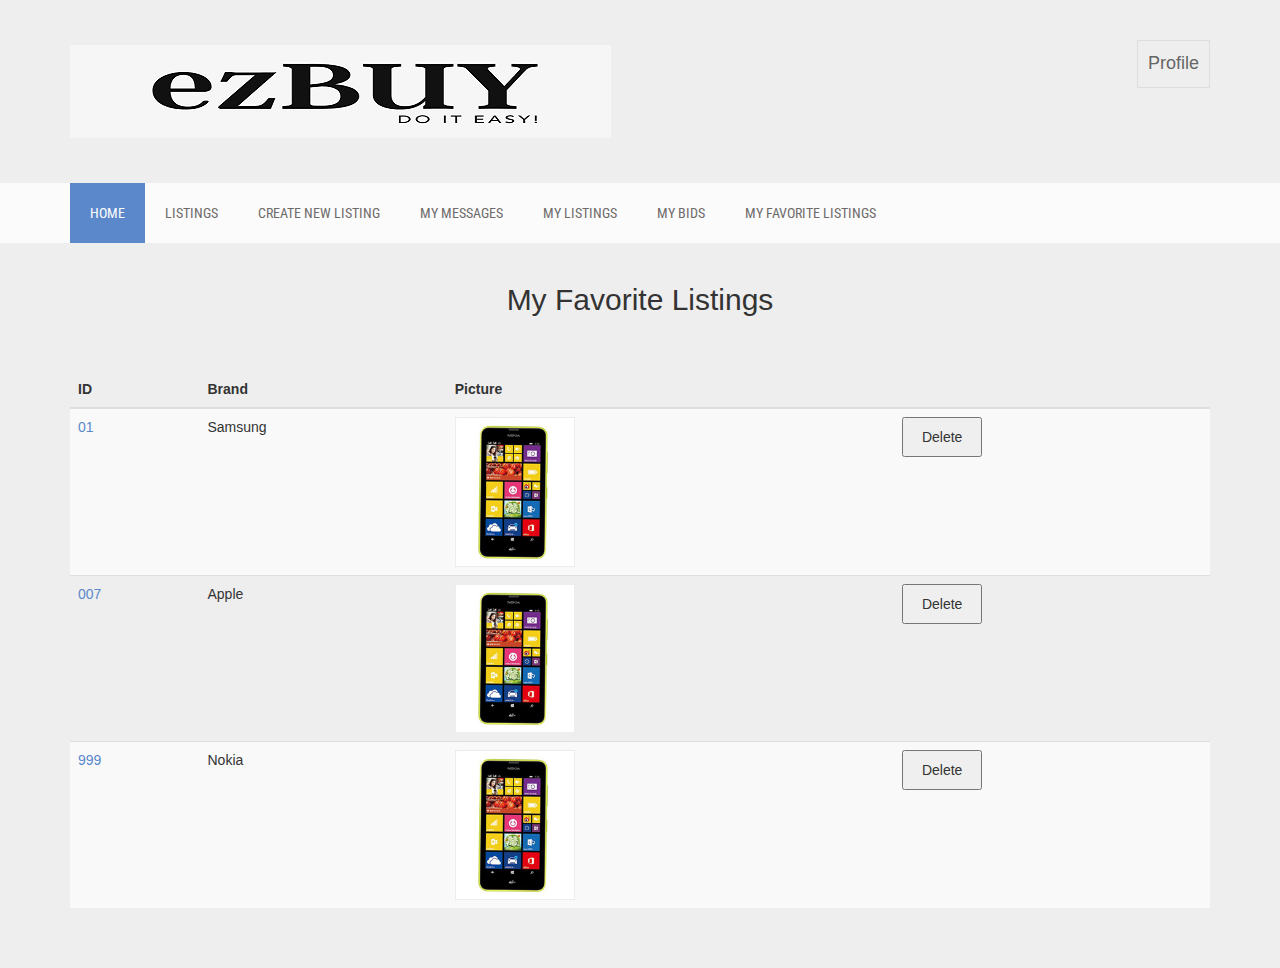
<file: favs.html>
<!DOCTYPE html>

<html lang="en">
  <head>
    <meta charset="utf-8">
    <meta http-equiv="X-UA-Compatible" content="IE=edge">
    <meta name="viewport" content="width=device-width, initial-scale=1">
    <title>ezBUY</title>
    
    <!-- Google Fonts -->
    <link href='http://fonts.googleapis.com/css?family=Titillium+Web:400,200,300,700,600' rel='stylesheet' type='text/css'>
    <link href='http://fonts.googleapis.com/css?family=Roboto+Condensed:400,700,300' rel='stylesheet' type='text/css'>
    <link href='http://fonts.googleapis.com/css?family=Raleway:400,100' rel='stylesheet' type='text/css'>
    
    <!-- Bootstrap -->
    <link rel="stylesheet" href="css/bootstrap.min.css">
    
    <!-- Font Awesome -->
    <link rel="stylesheet" href="css/font-awesome.min.css">
    
    <!-- Custom CSS -->
    <link rel="stylesheet" href="css/owl.carousel.css">
    <link rel="stylesheet" href="style.css">
    <link rel="stylesheet" href="css/responsive.css">

   </head>
    <style>
        .myclass{
            display:inline-block;
            width: 80px;
            height: 40px;
        }
    </style>
    <body>
    
    <div class="site-branding-area">
        <div class="container">
            <div class="row">
                <div class="col-sm-6">
                    <div class="logo">
                        <h1><a href="./home.html"><img src="img/logo.png"></a></h1>
                    </div>
                </div>
                
                <div class="col-sm-6">
                    <div class="shopping-item">
                        <a href="profile.html">Profile<span class="cart-amunt"></span> </a>
                    </div>
                </div>
            </div>
        </div>
    </div> <!-- End site branding area -->
    
    <div class="mainmenu-area">
        <div class="container">
            <div class="row">
                <div class="navbar-header">
                    <button type="button" class="navbar-toggle" data-toggle="collapse" data-target=".navbar-collapse">
                        <span class="sr-only">Toggle navigation</span>
                        <span class="icon-bar"></span>
                        <span class="icon-bar"></span>
                        <span class="icon-bar"></span>
                    </button>
                </div> 
                <div class="navbar-collapse collapse">
                    <ul class="nav navbar-nav">
                        <li class="active"><a href="home.html">Home</a></li>
                        <li><a href="listings.html">Listings</a></li>
                        <li><a href="new_listing.html"> Create New Listing</a></li>
                        <li><a href="messages.html"> My Messages</a></li>
                        <li><a href="my_listings.html"> My Listings</a></li>
                        <li><a href="my_bids.html"> My Bids</a></li>
                        <li><a href="favs.html"> My Favorite Listings</a></li>
                    </ul>
                </div>  
            </div>
        </div>
    </div>
    <br><br>
    <center><h2>My Favorite Listings</h2></center>
    <br><br>
    <div class="container">
        <table class="table table-striped">
            <thead>
            <tr>
                
                <th scope="col">ID</th>
                <th scope="col">Brand</th>
                <th scope="col">Picture</th>
                <th scope="col"></th>
            </tr>
            </thead>
            <tbody>
            <tr>
                
                <td><a href="single-product.html">01</a></td>
                <td>Samsung</td>
                <td><img src="img/product-2.jpg" alt="" border=3 height=50 width=120></img></td>
                <td><input class='myclass' type='button' value='Delete'/></td>
            </tr>
            <tr>
                
                <td><a href="single-product.html">007</a></td>
                <td>Apple</td>
                <td><img src="img/product-2.jpg" alt="" border=3 height=50 width=120></img></td>
                <td><input class='myclass' type='button' value='Delete'/></td>
            </tr>
            <tr>
                <td><a href="single-product.html">999</a></td>
                <td>Nokia</td>
                <td><img src="img/product-2.jpg" alt="" border=3 height=50 width=120></img></td>
                <td><input class='myclass' type='button' value='Delete'/></td>
            </tr>
            </tbody>
        </table>
        <br><br>
    </div>




    </body>
</html>
</file>
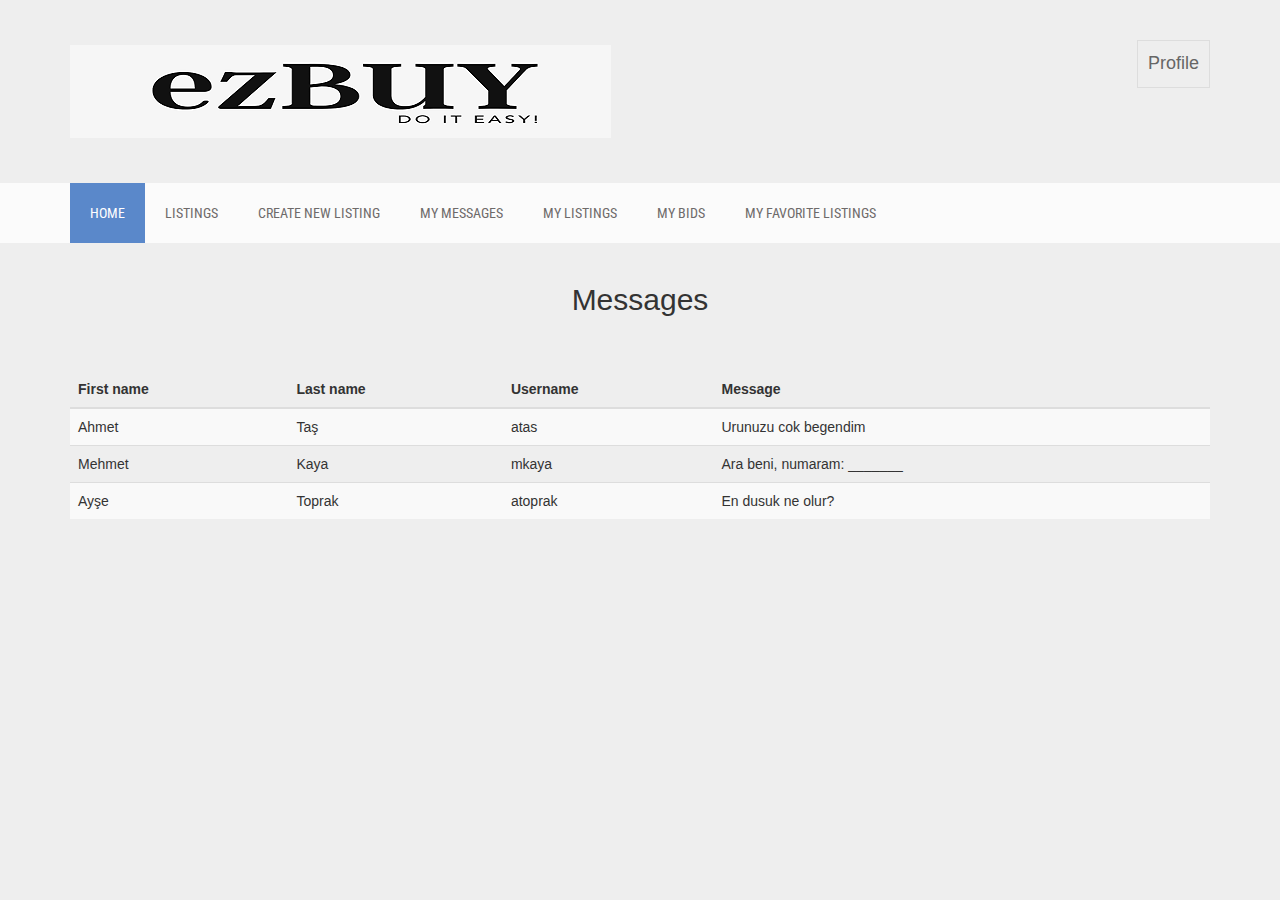
<file: messages.html>
<!DOCTYPE html>

<html lang="en">
  <head>
    <meta charset="utf-8">
    <meta http-equiv="X-UA-Compatible" content="IE=edge">
    <meta name="viewport" content="width=device-width, initial-scale=1">
    <title>ezBUY</title>
    
    <!-- Google Fonts -->
    <link href='http://fonts.googleapis.com/css?family=Titillium+Web:400,200,300,700,600' rel='stylesheet' type='text/css'>
    <link href='http://fonts.googleapis.com/css?family=Roboto+Condensed:400,700,300' rel='stylesheet' type='text/css'>
    <link href='http://fonts.googleapis.com/css?family=Raleway:400,100' rel='stylesheet' type='text/css'>
    
    <!-- Bootstrap -->
    <link rel="stylesheet" href="css/bootstrap.min.css">
    
    <!-- Font Awesome -->
    <link rel="stylesheet" href="css/font-awesome.min.css">
    
    <!-- Custom CSS -->
    <link rel="stylesheet" href="css/owl.carousel.css">
    <link rel="stylesheet" href="style.css">
    <link rel="stylesheet" href="css/responsive.css">

   </head>
    <body>
    
    <div class="site-branding-area">
        <div class="container">
            <div class="row">
                <div class="col-sm-6">
                    <div class="logo">
                        <h1><a href="./home.html"><img src="img/logo.png"></a></h1>
                    </div>
                </div>
                
                <div class="col-sm-6">
                    <div class="shopping-item">
                        <a href="profile.html">Profile<span class="cart-amunt"></span> </a>
                    </div>
                </div>
            </div>
        </div>
    </div> <!-- End site branding area -->
    
    <div class="mainmenu-area">
        <div class="container">
            <div class="row">
                <div class="navbar-header">
                    <button type="button" class="navbar-toggle" data-toggle="collapse" data-target=".navbar-collapse">
                        <span class="sr-only">Toggle navigation</span>
                        <span class="icon-bar"></span>
                        <span class="icon-bar"></span>
                        <span class="icon-bar"></span>
                    </button>
                </div> 
                <div class="navbar-collapse collapse">
                    <ul class="nav navbar-nav">
                        <li class="active"><a href="home.html">Home</a></li>
                        <li><a href="listings.html">Listings</a></li>
                        <li><a href="new_listing.html"> Create New Listing</a></li>
                        <li><a href="messages.html"> My Messages</a></li>
                        <li><a href="my_listings.html"> My Listings</a></li>
                        <li><a href="my_bids.html"> My Bids</a></li>
                        <li><a href="favs.html"> My Favorite Listings</a></li>
                    </ul>
                </div>  
            </div>
        </div>
    </div>
    <br><br>
    <center><h2>Messages</h2></center>
    <br><br>
    <div class="container">
        <table class="table table-striped">
            <thead>
            <tr>
                
                <th scope="col">First name</th>
                <th scope="col">Last name</th>
                <th scope="col">Username</th>
                <th scope="col">Message</th>
            </tr>
            </thead>
            <tbody>
            <tr>
                
                <td>Ahmet</td>
                <td>Taş</td>
                <td>atas</td>
                <td>Urunuzu cok begendim</td>
            </tr>
            <tr>
                
                <td>Mehmet</td>
                <td>Kaya</td>
                <td>mkaya</td>
                <td>Ara beni, numaram: _______</td>
            </tr>
            <tr>
                <td>Ayşe</td>
                <td>Toprak</td>
                <td>atoprak</td>
                <td>En dusuk ne olur?</td>
            </tr>
            </tbody>
        </table>
    </div>



    </body>
</html>
</file>
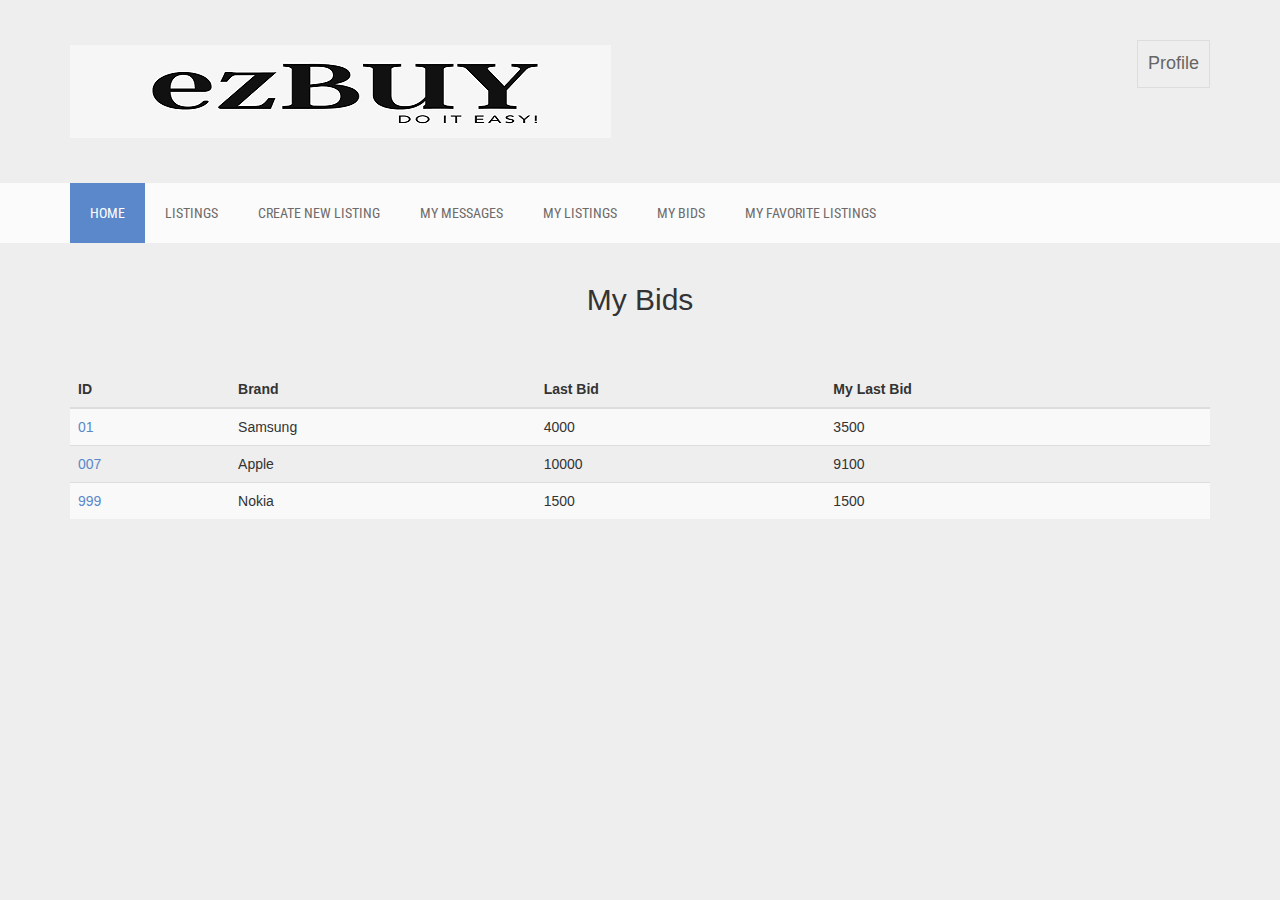
<file: my_bids.html>
<!DOCTYPE html>

<html lang="en">
  <head>
    <meta charset="utf-8">
    <meta http-equiv="X-UA-Compatible" content="IE=edge">
    <meta name="viewport" content="width=device-width, initial-scale=1">
    <title>ezBUY</title>
    
    <!-- Google Fonts -->
    <link href='http://fonts.googleapis.com/css?family=Titillium+Web:400,200,300,700,600' rel='stylesheet' type='text/css'>
    <link href='http://fonts.googleapis.com/css?family=Roboto+Condensed:400,700,300' rel='stylesheet' type='text/css'>
    <link href='http://fonts.googleapis.com/css?family=Raleway:400,100' rel='stylesheet' type='text/css'>
    
    <!-- Bootstrap -->
    <link rel="stylesheet" href="css/bootstrap.min.css">
    
    <!-- Font Awesome -->
    <link rel="stylesheet" href="css/font-awesome.min.css">
    
    <!-- Custom CSS -->
    <link rel="stylesheet" href="css/owl.carousel.css">
    <link rel="stylesheet" href="style.css">
    <link rel="stylesheet" href="css/responsive.css">

   </head>
    <body>
    
    <div class="site-branding-area">
        <div class="container">
            <div class="row">
                <div class="col-sm-6">
                    <div class="logo">
                        <h1><a href="./home.html"><img src="img/logo.png"></a></h1>
                    </div>
                </div>
                
                <div class="col-sm-6">
                    <div class="shopping-item">
                        <a href="profile.html">Profile<span class="cart-amunt"></span> </a>
                    </div>
                </div>
            </div>
        </div>
    </div> <!-- End site branding area -->
    
    <div class="mainmenu-area">
        <div class="container">
            <div class="row">
                <div class="navbar-header">
                    <button type="button" class="navbar-toggle" data-toggle="collapse" data-target=".navbar-collapse">
                        <span class="sr-only">Toggle navigation</span>
                        <span class="icon-bar"></span>
                        <span class="icon-bar"></span>
                        <span class="icon-bar"></span>
                    </button>
                </div> 
                <div class="navbar-collapse collapse">
                    <ul class="nav navbar-nav">
                        <li class="active"><a href="home.html">Home</a></li>
                        <li><a href="listings.html">Listings</a></li>
                        <li><a href="new_listing.html"> Create New Listing</a></li>
                        <li><a href="messages.html"> My Messages</a></li>
                        <li><a href="my_listings.html"> My Listings</a></li>
                        <li><a href="my_bids.html"> My Bids</a></li>
                        <li><a href="favs.html"> My Favorite Listings</a></li>
                    </ul>
                </div>  
            </div>
        </div>
    </div>
    <br><br>
    <center><h2>My Bids</h2></center>
    <br><br>
    <div class="container">
        <table class="table table-striped">
            <thead>
            <tr>
                
                <th scope="col">ID</th>
                <th scope="col">Brand</th>
                <th scope="col">Last Bid</th>
                <th scope="col">My Last Bid</th>
            </tr>
            </thead>
            <tbody>
            <tr>
                
                <td><a href="single-product.html">01</a></td>
                <td>Samsung</td>
                <td>4000</td>
                <td>3500</td>
            </tr>
            <tr>
                
                <td><a href="single-product.html">007</a></td>
                <td>Apple</td>
                <td>10000</td>
                <td>9100</td>
            </tr>
            <tr>
                <td><a href="single-product.html">999</a></td>
                <td>Nokia</td>
                <td>1500</td>
                <td>1500</td>
            </tr>
            </tbody>
        </table>
        <br><br>
    </div>



    </body>
</html>
</file>
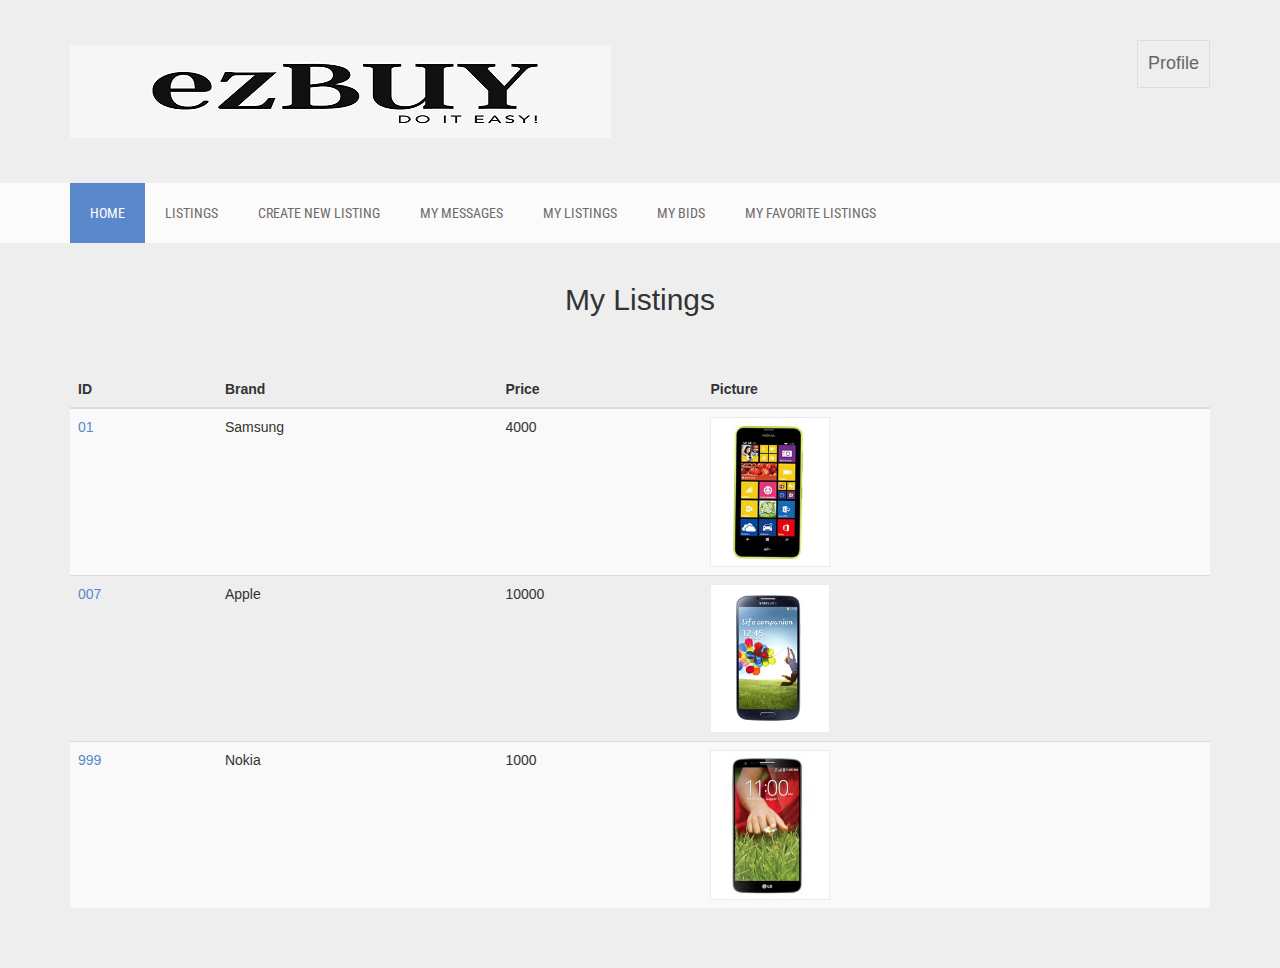
<file: my_listings.html>
<!DOCTYPE html>

<html lang="en">
  <head>
    <meta charset="utf-8">
    <meta http-equiv="X-UA-Compatible" content="IE=edge">
    <meta name="viewport" content="width=device-width, initial-scale=1">
    <title>ezBUYo</title>
    
    <!-- Google Fonts -->
    <link href='http://fonts.googleapis.com/css?family=Titillium+Web:400,200,300,700,600' rel='stylesheet' type='text/css'>
    <link href='http://fonts.googleapis.com/css?family=Roboto+Condensed:400,700,300' rel='stylesheet' type='text/css'>
    <link href='http://fonts.googleapis.com/css?family=Raleway:400,100' rel='stylesheet' type='text/css'>
    
    <!-- Bootstrap -->
    <link rel="stylesheet" href="css/bootstrap.min.css">
    
    <!-- Font Awesome -->
    <link rel="stylesheet" href="css/font-awesome.min.css">
    
    <!-- Custom CSS -->
    <link rel="stylesheet" href="css/owl.carousel.css">
    <link rel="stylesheet" href="style.css">
    <link rel="stylesheet" href="css/responsive.css">

   </head>
    <body>
    
    <div class="site-branding-area">
        <div class="container">
            <div class="row">
                <div class="col-sm-6">
                    <div class="logo">
                        <h1><a href="./home.html"><img src="img/logo.png"></a></h1>
                    </div>
                </div>
                
                <div class="col-sm-6">
                    <div class="shopping-item">
                        <a href="profile.html">Profile<span class="cart-amunt"></span> </a>
                    </div>
                </div>
            </div>
        </div>
    </div> <!-- End site branding area -->
    
    <div class="mainmenu-area">
        <div class="container">
            <div class="row">
                <div class="navbar-header">
                    <button type="button" class="navbar-toggle" data-toggle="collapse" data-target=".navbar-collapse">
                        <span class="sr-only">Toggle navigation</span>
                        <span class="icon-bar"></span>
                        <span class="icon-bar"></span>
                        <span class="icon-bar"></span>
                    </button>
                </div> 
                <div class="navbar-collapse collapse">
                    <ul class="nav navbar-nav">
                        <li class="active"><a href="home.html">Home</a></li>
                        <li><a href="listings.html">Listings</a></li>
                        <li><a href="new_listing.html"> Create New Listing</a></li>
                        <li><a href="messages.html"> My Messages</a></li>
                        <li><a href="my_listings.html"> My Listings</a></li>
                        <li><a href="my_bids.html"> My Bids</a></li>
                        <li><a href="favs.html"> My Favorite Listings</a></li>
                    </ul>
                </div>  
            </div>
        </div>
    </div>
    <br><br>
    <center><h2>My Listings</h2></center>
    <br><br>
    <div class="container">
        <table class="table table-striped">
            <thead>
            <tr>
                
                <th scope="col">ID</th>
                <th scope="col">Brand</th>
                <th scope="col">Price</th>
                <th scope="col">Picture</th>
            </tr>
            </thead>
            <tbody>
            <tr>
                
                <td><a href="single-product.html">01</a></td>
                <td>Samsung</td>
                <td>4000</td>
                <td><img src="img/product-2.jpg" alt="" border=3 height=50 width=120></img></td>
            </tr>
            <tr>
                
                <td><a href="single-product.html">007</a></td>
                <td>Apple</td>
                <td>10000</td>
                <td><img src="img/product-1.jpg" alt="" border=3 height=50 width=120></img></td>
            </tr>
            <tr>
                <td><a href="single-product.html">999</a></td>
                <td>Nokia</td>
                <td>1000</td>
                <td><img src="img/product-3.jpg" alt="" border=3 height=50 width=120></img></td>
            </tr>
            </tbody>
        </table>
        <br><br>
    </div>




    </body>
</html>
</file>
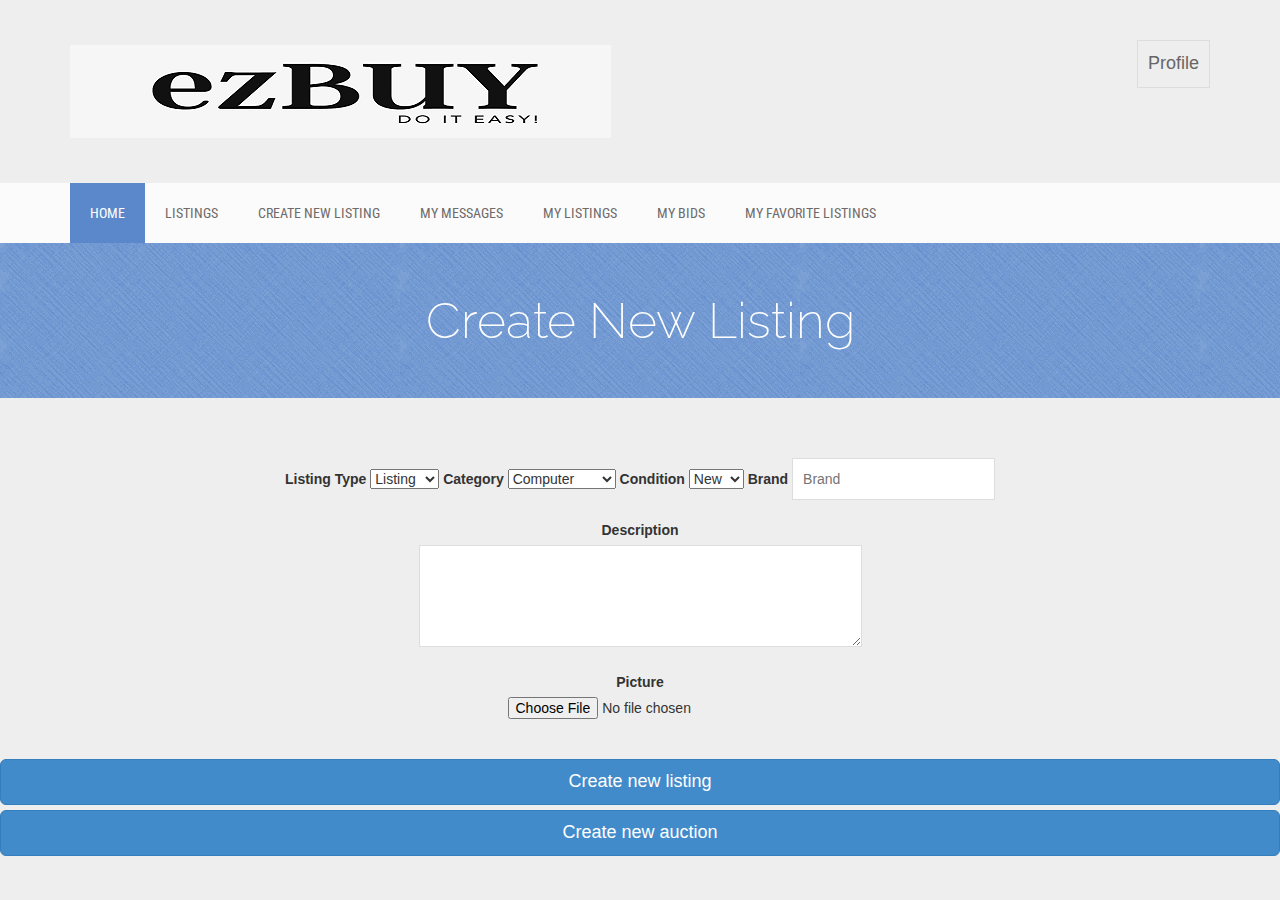
<file: new_listing.html>
<!DOCTYPE html>

<html lang="en">
  <head>
    <meta charset="utf-8">
    <meta http-equiv="X-UA-Compatible" content="IE=edge">
    <meta name="viewport" content="width=device-width, initial-scale=1">
    <title>ezBUY</title>
    
    <!-- Google Fonts -->
    <link href='http://fonts.googleapis.com/css?family=Titillium+Web:400,200,300,700,600' rel='stylesheet' type='text/css'>
    <link href='http://fonts.googleapis.com/css?family=Roboto+Condensed:400,700,300' rel='stylesheet' type='text/css'>
    <link href='http://fonts.googleapis.com/css?family=Raleway:400,100' rel='stylesheet' type='text/css'>
    
    <!-- Bootstrap -->
    <link rel="stylesheet" href="css/bootstrap.min.css">
    
    <!-- Font Awesome -->
    <link rel="stylesheet" href="css/font-awesome.min.css">
    
    <!-- Custom CSS -->
    <link rel="stylesheet" href="css/owl.carousel.css">
    <link rel="stylesheet" href="style.css">
    <link rel="stylesheet" href="css/responsive.css">

   </head>
    <body>
    
    <div class="site-branding-area">
        <div class="container">
            <div class="row">
                <div class="col-sm-6">
                    <div class="logo">
                        <h1><a href="./home.html"><img src="img/logo.png"></a></h1>
                    </div>
                </div>
                
                <div class="col-sm-6">
                    <div class="shopping-item">
                        <a href="profile.html">Profile<span class="cart-amunt"></span> </a>
                    </div>
                </div>
            </div>
        </div>
    </div> <!-- End site branding area -->
    
    <div class="mainmenu-area">
        <div class="container">
            <div class="row">
                <div class="navbar-header">
                    <button type="button" class="navbar-toggle" data-toggle="collapse" data-target=".navbar-collapse">
                        <span class="sr-only">Toggle navigation</span>
                        <span class="icon-bar"></span>
                        <span class="icon-bar"></span>
                        <span class="icon-bar"></span>
                    </button>
                </div> 
                <div class="navbar-collapse collapse">
                    <ul class="nav navbar-nav">
                        <li class="active"><a href="home.html">Home</a></li>
                        <li><a href="listings.html">Listings</a></li>
                        <li><a href="new_listing.html"> Create New Listing</a></li>
                        <li><a href="messages.html"> My Messages</a></li>
                        <li><a href="my_listings.html"> My Listings</a></li>
                        <li><a href="my_bids.html"> My Bids</a></li>
                        <li><a href="favs.html"> My Favorite Listings</a></li>
                    </ul>
                </div>  
            </div>
        </div>
    </div>
    <div class="product-big-title-area">
        <div class="container">
            <div class="row">
                <div class="col-md-12">
                    <div class="product-bit-title text-center">
                        <h2>Create New Listing</h2>
                    </div>
                </div>
            </div>
        </div>
    </div>
    <br><br><br>
    <center>
        
    <form action="">
        <label for="listing">Listing Type   </label>
        <select id="listing" name="listing">
          <option value="listing">Listing</option>
          <option value="auction">Auction</option>
        </select>
        <label for="category">Category   </label>
        <select id="category" name="category">
          <option value="Computer"> Computer </option>
          <option value="Mobile"> Mobile Phone </option>
          <option value="Headphone"> Headphone </option>
          <option value="Watch"> Smart Watch </option>
        </select>
        <label for="condition">Condition   </label>
        <select id="condition" name="condition">
          <option value="New"> New </option>
          <option value="Used"> Used </option>
        </select>
        <label>Brand   </label>   
        <input type="text" name="brand" placeholder="Brand">
        <br>
        <br>
        <label>Description  </label><br>
        <textarea id="w3review" name="w3review" rows="4" cols="50" placeholder="Type description here...">
        
        </textarea><br><br>
        <label>Picture  </label>
        <input type="file" id="avatar" name="avatar" accept="image/png, image/jpeg">
        <br><br>
        <button type="button" class="btn btn-primary btn-lg btn-block">Create new listing</button>
        <button type="button" class="btn btn-primary btn-lg btn-block">Create new auction</button>
    </form>
    </center>
       
    
    <br>
    <br>


    </body>
</html>
</file>
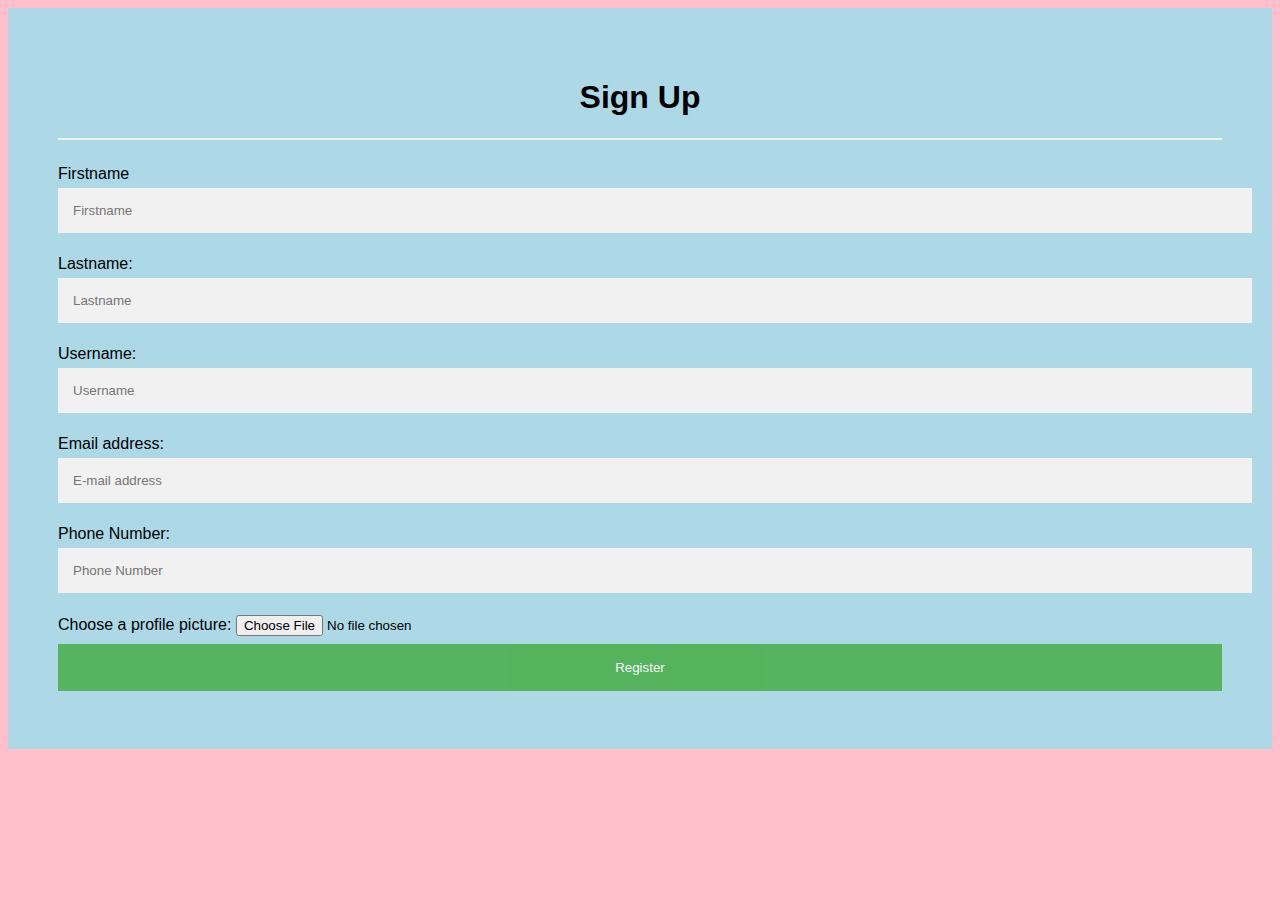
<file: signup.html>
<!DOCTYPE html>  
<html>  
<head>  
<meta name="viewport" content="width=device-width, initial-scale=1">  
<style>  
body{  
  font-family: Calibri, Helvetica, sans-serif;  
  background-color: pink;  
}  
.container {  
    padding: 50px;  
  background-color: lightblue;  
}  
  
input[type=text], input[type=password], textarea {  
  width: 100%;  
  padding: 15px;  
  margin: 5px 0 22px 0;  
  display: inline-block;  
  border: none;  
  background: #f1f1f1;  
}  
input[type=text]:focus, input[type=password]:focus {  
  background-color: orange;  
  outline: none;  
}  
 div {  
            padding: 10px 0;  
         }  
hr {  
  border: 1px solid #f1f1f1;  
  margin-bottom: 25px;  
}  
.registerbtn {  
  background-color: #4CAF50;  
  color: white;  
  padding: 16px 20px;  
  margin: 8px 0;  
  border: none;  
  cursor: pointer;  
  width: 100%;  
  opacity: 0.9;  
}  
.registerbtn:hover {  
  opacity: 1;  
}  
</style>  
</head>  
<body>  
<form>  
  <div class="container">  
  <center>  <h1> Sign Up</h1> </center>  
  <hr>  
  <label> Firstname </label>   
<input type="text" name="firstname" placeholder= "Firstname" size="15" required />   
<label> Lastname: </label>   
<input type="text" name="lastname" placeholder="Lastname" size="15" required />   
<label> Username: </label>    
<input type="text" name="username" placeholder="Username" size="10"required />
<label> Email address: </label>   
<input type="text" name="email" placeholder= "E-mail address" size="15" required />   
<label> Phone Number: </label>   
<input type="text" name="phonenumber" placeholder="Phone Number" size="15" required /><br>   
<label for="avatar">Choose a profile picture:</label>

<input type="file"
       id="avatar" name="avatar"
       accept="image/png, image/jpeg">

<button type="submit" class="registerbtn">Register</button>    
</form>  
</body>  
</html>
</file>
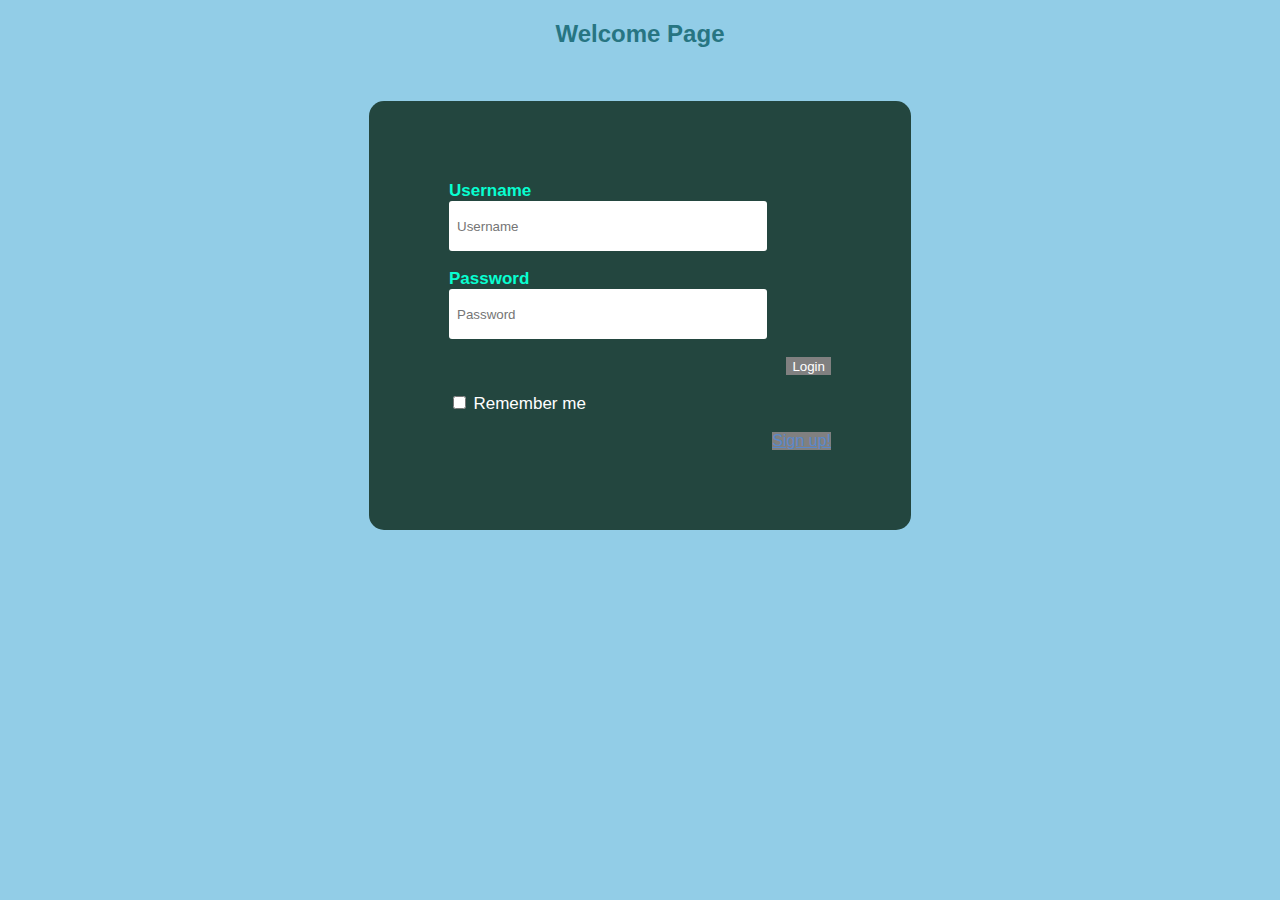
<file: welcome.html>
<!DOCTYPE html>    
<html>
<style>
  body  
  {  
      margin: 0;  
      padding: 0;  
      background-color:#6abadeba;  
      font-family: 'Arial';  
  }  
  .login{  
          width: 382px;  
          overflow: hidden;  
          margin: auto;  
          margin: 20 0 0 450px;  
          padding: 80px;  
          background: #23463f;  
          border-radius: 15px ;  
            
  }  
  h2{  
      text-align: center;  
      color: #277582;  
      padding: 20px;  
  }  
  label{  
      color: #08ffd1;  
      font-size: 17px;  
  }  
  #Uname{  
      width: 300px;  
      height: 30px;  
      border: none;  
      border-radius: 3px;  
      padding-left: 8px;  
  }  
  #Pass{  
      width: 300px;  
      height: 30px;  
      border: none;  
      border-radius: 3px;  
      padding-left: 8px;  
        
  }  
  #log{  
      width: 300px;  
      height: 30px;  
      border: none;  
      border-radius: 17px;  
      padding-left: 7px;  
      color: blue;  
    
    
  }  
  span{  
      color: white;  
      font-size: 17px;  
  }  
  a{  
      float: right;  
      background-color: grey;  
  }
  #more {
    background:none;
    border:none;
    color:#FFF;
    font-family:Verdana, Geneva, sans-serif;
    cursor:pointer;
  }
</style>    
<head>    
    <title>Login Form</title>    
    <link rel="stylesheet" type="text/css" href="css/style.css">    
</head>    
<body>    
    <h2>Welcome Page</h2><br>    
    <div class="login">    
    <form id="login" method="get" action="login.php">    
        <label><b>Username<br>   
        </b>    
        </label>    
        <input type="text" name="Uname" id="Uname" placeholder="Username">    
        <br><br>    
        <label><b>Password<br>     
        </b>    
        </label>    
        <input type="Password" name="Pass" id="Pass" placeholder="Password">    
        <br><br>    
        <a href="home.html"><input name="log" type="button" id="more" value="Login" onclick=""></a>   
        <br><br>    
        <input type="checkbox" id="check"> 
        <span>Remember me</span>    
        <br><br>    
        <a href="signup.html">Sign up!</a>  
    </form>     
</div>    
</body>    
</html>
</file>
<file: style.css>
.floatleft { float: left }
.floatright { float: right }
.alignleft {
    float: left;
    margin-right: 15px;
}
.alignright {
    float: right;
    margin-left: 15px;
}
.aligncenter {
    display: block;
    margin: 0 auto 15px;
}
a:focus { outline: 0px solid }
img {
    max-width: 100%;
    height: auto;
}
.fix { overflow: hidden }
h1,
h2,
h3,
h4,
h5,
h6 {
    margin: 0 0 15px;
}
body { font-family:Arial, Helvetica, sans-serif; }



.header-area {
    background: none repeat scroll 0 0 #f4f4f4;
}
.header-area a {
    color: #888;
}
.user-menu ul {
    list-style: outside none none;
    margin: 0;
    padding: 0;
}
.user-menu li {
    display: inline-block;
}
.user-menu li a {
    display: block;
    font-size: 13px;
    margin-right: 5px;
    padding: 10px;
}
.user-menu li a i.fa {
    margin-right: 5px;
}
.header-right ul.list-inline {
    margin: 0;
    text-align: right;
}
.header-right ul.list-inline li a {
    display: block;
    padding: 9px;
}
.header-right ul.list-inline li ul a {
    padding: 5px 15px;
}
.header-right ul.list-inline li ul {
    border: medium none;
    border-radius: 0;
    left: 50%;
    margin-left: -50px;
    min-width: 100px;
    text-align: center;
}

.mainmenu-area {background: none repeat scroll 0 0 #fbfbfb;
font-family: "Roboto Condensed",sans-serif;
text-transform: uppercase;
width: 100%;
z-index: 999;}



.logo h1 {
    font-size: 40px;
    margin: 30px 0;font-weight: 400;
}
.logo h1 a {
    color: #999;
}
.logo h1 a:hover {text-decoration: none;opacity: .7}
.logo h1 a span {
    color: #5a88ca;
}
.shopping-item {
    border: 1px solid #ddd;
    float: right;
    font-size: 18px;
    margin-top: 40px;
    padding: 10px;
    position: relative;
}
.shopping-item a {
    color: #666;
}
.cart-amunt {
    color: #5a88ca;
    font-weight: 700;
}
.product-count {
    background: none repeat scroll 0 0 #5a88ca;
    border-radius: 50%;
    color: #fff;
    display: inline-block;
    font-size: 10px;
    height: 20px;
    padding-top: 2px;
    position: absolute;
    right: -10px;
    text-align: center;
    top: -10px;
    width: 20px;
}
.shopping-item i.fa {
    margin-left: 15px;
}


.shopping-item:hover {
    background: none repeat scroll 0 0 #5a88ca;
    border-color: #5a88ca;
}
.shopping-item:hover a {
    color: #fff;text-decoration: none
}
.shopping-item:hover .cart-amunt {
    color: #fff;
}
.shopping-item:hover .product-count {
    background: none repeat scroll 0 0 #000;
}


.mainmenu-area ul.navbar-nav li a {
    color: #6e6a6a;
    font-size: 14px;
    padding: 20px;
}

.mainmenu-area ul.navbar-nav li:hover a, .mainmenu-area ul.navbar-nav li.active a {background: #5a88ca; color:#FFF;}
.mainmenu-area .nav > li > a:focus {color: #FFF;}

.slider-area { width:80%; position:relative; margin:0 auto; padding:5px;}
/*-------------------------
[9. Block slider]
---------------------------*/
.block-slider{
	border:none;
	width: 100%;
}
.block-slider ul li{
	list-style: none;
}
.block-slider .bx-pager{
	display: none;
}
.block-slider .bx-prev,
.block-slider .bx-next{
	width: 32px;
	height: 32px;
	border: 1px solid #eaeaea;
	text-align: center;
	display: block;
	border-radius: 50%;
	font-size: 30px;
	position: absolute;
	top: 50%;
	-ms-transform: translateY(-50%);
	-webkit-transform: translateY(-50%);
	transform: translateY(-50%);
	line-height: 29px;
	-moz-transition: all 0.45s ease;
	-webkit-transition: all 0.45s ease;
	-o-transition: all 0.45s ease;
	-ms-transition: all 0.45s ease;
	transition: all 0.45s ease;
}
.block-slider img{
	width: 100%;
	height: auto;
}
.block-slider .bx-prev{
	left: 0px;
	padding-right: 3px;
}
.block-slider .bx-next{
	right: 0px;
	padding-left: 3px;
}
.block-slider:hover .bx-prev{
	left: 10px;
}
.block-slider:hover .bx-next{
	right: 10px;
}
.block-slider .bx-prev:hover,
.block-slider .bx-next:hover{
	background: #5a88ca;
	color: #fff;
	border-color: #5a88ca;
}

/*------------------
[4. Slidershow]
------------------*/

.block-slider .bx-pager{
	display: block;
    text-align: center;
}
.block-slider .bx-pager-item{
	width: 15px;
	height: 15px;
	background: #fff;
	font-size: 0;
	display: inline-block;
	border-radius: 50%;
	margin: 0 3px;
}
.block-slider .bx-pager-item a{
	width: 100%;
	height: 100%;
	background: #999;
	display: block;
	border-radius: 50%;
}
.block-slider .bx-pager-item a.active{
	background: #1bd172;
}
.block-slider .caption-group{
	position: absolute;
    top: 26%;
    right: 16%;
}
.block-slider .caption-group .title{
	margin: 0;
}
.block-slider .caption-group .subtitle{
	margin: 0;
	margin-top: 5px;
}
.block-slider .caption-group .button-radius{
	margin-top: 27px;
}
.block-slider .caption-group .primary{
	color: #1bd172;
}
.block-slider .caption-group .caption{

}

/*----------------------
[10. Block top seller ]
------------------------*/
.button-radius{
  position: relative;
  border: 1px solid #eaeaea;
  padding: 1px;
  min-height: 34px;
  background: #fff;
  display: inline-block;
  width: auto;
  line-height: 30px;
  padding-left: 40px;
  padding-right: 20px;
  margin: 0;
  color: #666666;
  -webkit-border-radius: 17px;
  -moz-border-radius: 17px;
  border-radius: 17px;
  -webkit-transition: all 1s ease;
  -moz-transition: all 1s ease;
  -o-transition: all 1s ease;
  -ms-transition: all 1s ease;
  transition: all 1s ease;
  margin-top: 10px;
  font-size: 14px;
}
.button-radius .icon{
  -webkit-transition: all 1s ease-out;
  -moz-transition: all 1s ease-out;
  -o-transition: all 1s ease-out;
  -ms-transition: all 1s ease-out;
  transition: all 1s ease-out;
  position: absolute;
  left: 2%;
  top: 2px;
  overflow: hidden;
}

.button-radius .icon:before{
  font-family: 'FontAwesome';
  content: "\f105";
  font-size: 14px;
  color: #fff;
  width: 28px;
  height: 28px;
  background-color: #5a88ca;
  border-radius: 90%;
  text-align: center;
  line-height: 26px;
  float: left;
  -webkit-transition: all 1s ease-out;
  -moz-transition: all 1s ease-out;
  -o-transition: all 1s ease-out;
  -ms-transition: all 1s ease-out;
  transition: all 1s ease-out;
}

.button-radius.white{
  border-color: #fff;
  color: #fff;
  background: transparent;
}
.button-radius.white .icon:before{
  background: #fff;
  color: #333;
}

.button-radius:hover .icon{
  left: 100%;
  margin-left: -30px;
}
.button-radius:hover{
  padding-left: 20px;
  padding-right: 40px;
}

.promo-area {
  background:#fbfbfb;
  color: #fff;
  padding: 40px 0 40px;
}

.brands-area {
  border-top:1px solid #e5e5e5;
  border-bottom:1px solid #e5e5e5;
  color: #fff;
  padding: 20px 0 20px;
}

.promo-area .zigzag-bottom, .brands-area .zigzag-bottom{background: #f4f4f4}
.single-promo {
    font-size: 25px;
    font-weight: 200;
    padding: 20px 10px;
    text-align: center;
}
.single-promo i {
  font-size: 50px;
}

.single-promo:hover {color: #fff;background: #222;}
.promo1 { background:#5a88ca;}
.promo2 { background:#ffd900;}
.promo3 { background:#fa8072;}
.promo4 { background:#4abebd;}
.section-title {
  font-family: "Raleway",sans-serif;
  font-size: 50px;
  font-weight: 100;
  margin-bottom: 50px;
  text-align: center;
}


.product-f-image {
    position: relative;
}
.product-hover {
    height: 100%;
    left: 0;
    position: absolute;
    top: 0;
    width: 100%;overflow: hidden;border: 1px solid #ddd;
}
.product-hover:after {
  background: none repeat scroll 0 0 #000;
  content: "";
  height: 100%;
  left: -100%;
  opacity: 0.6;
  position: absolute;
  top: 0;
  width: 100%;transition: .4s;
}
.product-hover a {
    background: none repeat scroll 0 0 #5a88ca;
    border-radius: 5px;
    color: #fff;
    display: block;
    font-size: 16px;
    left: 10%;
    margin: 0;
    padding: 10px;
    position: absolute;
    text-align: center;
    text-transform: uppercase;
    border: 1px solid #5a88ca;
    width: 80%;z-index: 99;transition: .4s;
}
.product-hover a:hover {
  background: #000;
  text-decoration: none;border-color: #444;
}
.product-carousel-price ins {
  color: #5a88ca;
  font-weight: 700;
  margin-right: 5px;
  text-decoration: none;
}
.product-hover a i.fa {
    margin-right: 5px;
}
.product-hover a.add-to-cart-link {top: -25%;}
.product-hover a.view-details-link { bottom: -25%;}
.single-product h2 {
    font-size: 18px;
    line-height: 25px;
    margin-bottom: 10px;
    margin-top: 15px;
}


.single-product h2 a {
    color: #222;
}
.single-product p {
    color: #5a88ca;
    font-weight: 700;
}

.single-product {
  overflow: hidden;
}
.single-product:hover {}
.single-product:hover .product-hover a.add-to-cart-link {top: 32%;}
.single-product:hover .product-hover a.view-details-link {bottom: 32%;}
.single-product:hover .product-hover:after{left: 0}


.product-carousel {
  padding-top: 40px;
}
.latest-product .owl-nav {
  position: absolute;
  right: 0;
  top: 0;
}

.latest-product .owl-nav div, .related-products-wrapper .owl-nav div {
  background:#fa8072;
  color:#FFF;
  display: inline-block;
  margin-left: 15px;
  padding: 1px 10px;
}
.latest-product .owl-nav div:hover, .brand-wrapper .owl-nav div:hover, .related-products-wrapper .owl-nav div:hover {color: #FFF; background:#f95f5f;}
.brand-list {padding-top: 40px;}
.brand-list .owl-nav {
  position: absolute;
  right: 0;
  top: 0;
}
.brand-wrapper .owl-nav div {
  border: 1px solid #fff;
  color: #fff;
  display: inline-block;
  margin-left: 15px;
  padding: 1px 10px;
}

.brand-wrapper .owl-nav div {
  background:#fa8072;
  color:#FFF;
  display: inline-block;
  margin-left: 15px;
  padding: 1px 10px;
}

.maincontent-area {padding-bottom: 50px; padding-top:20px;}

.product-wid-title {
  font-family: raleway;
  font-size: 30px;
  font-weight: 100;
  margin-bottom: 40px;
}


.single-wid-product {
    margin-bottom: 31px;
    overflow: hidden;
}
.product-thumb {
    float: left;
    height: 90px;
    margin-right: 15px;
    width: 100px;
}
.single-wid-product h2 {
    font-size: 14px;
    margin-bottom: 12px;
}
.product-wid-rating {
    color: #ffc808;
    margin-bottom: 10px;
}
.product-wid-price ins {
    color: #5a88ca;
    font-weight: 700;
    margin-right: 10px;
    text-decoration: none;
}
.single-wid-product h2 a {
    color: #222;
}
.single-wid-product h2 a:hover, .single-product h2 a:hover {
    color: #5a88ca;
}
.wid-view-more {
    background: none repeat scroll 0 0 #5a88ca;
    color: #fff;
    padding: 3px 15px;
    position: absolute;
    right: 10px;
    top: 3px;
}
.wid-view-more:hover {color: #fff;background-color: #222;text-decoration: none}
.single-product-widget {
    position: relative;
}
.product-widget-area {
  padding-bottom: 30px;
  padding-top: 30px;
}
.product-widget-area .zigzag-bottom{background: #f4f4f4;}
.footer-top-area .zigzag-bottom{background: #f4f4f4}
.footer-top-area {background: none repeat scroll 0 0 #333;
color: #999;
padding: 35px 0 180px;}


.footer-bottom-area {background: #000;color: #fff}
.footer-about-us span {
  color: #5a88ca;
}
.footer-wid-title {
  font-family: raleway;
  font-size: 30px;
  font-weight: 100;color: #fff
}

.footer-about-us h2 {
  font-weight: 200;
}
.footer-menu ul {
    list-style: outside none none;
    margin: 0;
    padding: 0;
}
.footer-menu ul li {
    border-bottom: 1px dashed #555;
    padding: 5px 0;
}
.footer-menu a {
    display: block;
    padding: 5px 0;color: #999
}


.footer-social a {
  background: none repeat scroll 0 0 #5a88ca;
  color: #fff;
  display: inline-block;
  font-size: 20px;
  height: 40px;
  margin-bottom: 10px;
  margin-right: 10px;
  padding-top: 5px;
  text-align: center;
  width: 40px;border: 1px solid #5a88ca;
}

.footer-social a:hover {background-color: #222;border-color: #666}

.footer-social {margin-top: 20px}


.newsletter-form input[type="email"] {
    background: none repeat scroll 0 0 #fff;
    border: medium none;
    margin-bottom: 10px;
    padding: 10px;
    width: 100%;
}
.newsletter-form input[type="submit"] {
    background: none repeat scroll 0 0 #5a88ca;
    border: medium none;
    color: #fff;
    display: inline-block;
    font-size: 18px;
    padding: 7px 20px;
    text-transform: uppercase;border: 1px solid #5a88ca;
}
.newsletter-form input[type="submit"]:hover {background: #222;border-color: #666}
.newsletter-form {
    margin-top: 25px;
}
a {color: #5a88ca}
a:hover, a:focus {color: #17a78b}
.footer-bottom-area {
  background: none repeat scroll 0 0 #000;
  color: #fff;
  padding-bottom: 40px;
}


.slide-bulletz {
    bottom: 30px;
    left: 0;
    position: absolute;
    text-align: center;
    width: 100%;
    z-index: 99;
}
ol.slide-indicators {
left: inherit;
list-style: outside none none;
margin: 0;
padding: 0;
position: relative;
width: 100%;
}
ol.slide-indicators li {
background: none repeat scroll 0 0 #222;
border: medium none;
border-radius: 0;
cursor: pointer;
display: inline-block;
height: 10px;
margin: 0 0 0 5px;
width: 10px;
}
ol.slide-indicators li.active {
background: none repeat scroll 0 0 #fff;
height: 10px;
margin: 0 0 0 5px;
width: 10px;
}


.carousel.carousel-fade .item { transition: opacity 1s ease-in-out }
.carousel.carousel-fade .active.left,
.carousel.carousel-fade .active.right {
    left: 0;
    z-index: 2;
    opacity: 0;
    filter: alpha(opacity=0);
}

.footer-card-icon {
  font-size: 30px;
  text-align: right;
}

.copyright > p {
  margin: 10px 0 0;
}

.product-big-title-area {background: url(img/crossword.png) repeat scroll 0 0 #5a88ca}

.product-bit-title h2 {
  font-family: raleway;
  font-size: 50px;
  font-weight: 200;
  margin: 0;
  padding: 50px 0;color: #fff;
}

.single-product-area .zigzag-bottom {background-color: #f4f4f4}

.single-product-area {
  padding: 80px 0 130px;
}





.sidebar-title {
    color: #fead53;
    font-size: 25px;
    margin-bottom: 30px;
    text-transform: uppercase;
}
.single-sidebar {
    margin-bottom: 50px;
}
input[type="text"], input[type="password"], input[type="email"], textarea {
    border: 1px solid #ddd;
    padding: 10px;
}
input[type="submit"], button[type=submit] {
    background: none repeat scroll 0 0 #5a88ca;
    border: medium none;
    color: #fff;
    padding: 11px 20px;
    text-transform: uppercase;
}
input[type="submit"]:hover, button[type=submit]:hover {background-color: #222}
.single-sidebar input[type="text"] {
    margin-bottom: 10px;
    width: 100%;
}
.thubmnail-recent {
    margin-bottom: 30px;
    overflow: hidden;
}
.recent-thumb {
    float: left;
    height: auto;
    margin-right: 15px;
    width: 63px;
}
.thubmnail-recent > h2 {
    font-size: 20px;
    margin-bottom: 10px;
}
.thubmnail-recent > h2 a {
    color: #222;
}
.product-sidebar-price > ins {
    color: #5a88ca;
    font-weight: 700;
    margin-right: 10px;
    text-decoration: none;
}
.single-sidebar > ul {
    list-style: outside none none;
    margin: 0;
    padding: 0;
}
.single-sidebar li {
    border-bottom: 1px solid #f1f1f1;
    padding: 10px 0;
}
.single-sidebar a {
    display: block;
}
.product-breadcroumb {
    margin-bottom: 20px;
}
.product-breadcroumb > a {
    margin-right: 31px;
    position: relative;
}
.product-breadcroumb > a::before {
    content: "/";
    position: absolute;
    right: -20px;
    top: 2px;
}
.product-breadcroumb > a:last-child::before {
    display: none;
}
.product-main-img {
    margin-bottom: 20px;
}
.product-gallery {
    margin-bottom: 25px;
    margin-left: -15px;
    overflow: hidden;
}
.product-gallery img {
    height: auto;
    margin-left: 15px;
    width: 76px;
}
.product-name {
    font-size: 25px;
    margin-bottom: 20px;
}
.product-inner-price {
    margin-bottom: 25px;
}
.product-inner-price > ins {
    color: #5a88ca;
    font-weight: 700;
    margin-right: 10px;
    text-decoration: none;
}
.quantity {
    float: left;
    margin-right: 15px;
}
.quantity input[type="number"] {
    border: 1px solid #5a88ca;
    padding: 5px;
    width: 50px;
}
.add_to_cart_button {
    background: none repeat scroll 0 0 #5a88ca;
    border: medium none;
    color: #fff;
    padding: 6px 25px;display: inline-block
}
.add_to_cart_button:hover {background-color: #222;color: #fff;text-decoration: none}
form.cart {
    margin-bottom: 25px;
}
.product-inner-category {
    margin-bottom: 30px;
}
.product-tab {
    border-bottom: 1px solid #ddd;
    list-style: outside none none;
    margin: 0 0 30px;
    padding: 0;
    text-align: center;
}
.product-tab li {
    display: inline-block;
}
.product-tab li.active {
    background: none repeat scroll 0 0 #5a88ca;
}
.product-tab li.active a {
    color: #fff;
}
.product-tab li a {
    color: #222;
    display: block;
    font-size: 16px;
    padding: 10px 30px;
}
.product-tab li a:hover {
    text-decoration: none;
}
.product-tab li a:focus {
    text-decoration: none;
}
.tab-content h2 {
    font-size: 20px;
}
.tab-content {
    margin-bottom: 30px;
}
.submit-review label {
    display: block;
}
.submit-review input[type="text"], .submit-review input[type="email"], .submit-review textarea {
    margin-bottom: 20px;
    width: 100%;
}
.rating-chooser {
    margin-bottom: 30px;
}
.rating-chooser p {
    font-weight: 700;
}
.rating-wrap-post {
    font-size: 20px;
}

.submit-review textarea {
    height: 105px;
}

.related-products-wrapper {
  margin-top: 30px;
}
.related-products-title {color: #feae52;
font-size: 25px;
margin-bottom: 30px;
text-transform: uppercase;}

.related-products-wrapper .owl-nav {
  position: absolute;
  right: 0;
  top: -56px;
}



table.shop_table {
    border-bottom: 1px solid #ddd;
    border-right: 1px solid #ddd;
    margin-bottom: 50px;
    width: 100%;
}
table.shop_table th, table.shop_table td {
    border-left: 1px solid #ddd;
    border-top: 1px solid #ddd;
    padding: 15px;
    text-align: center;
}
table.shop_table th {
    background: none repeat scroll 0 0 #f4f4f4;
    font-size: 15px;
    text-transform: uppercase;
}
td.product-thumbnail img {
    height: auto;
    width: 70px;
}
td.product-name {
    font-size: 18px;
}
div.quantity input.plus, div.quantity input.minus {
    background: none repeat scroll 0 0 #5a88ca;
    border: medium none;
    color: #fff;
    height: 25px;
    line-height: 15px;
    width: 25px;
}
td.product-quantity div.quantity {
    float: none;
    margin: 0;
}
td.actions div.coupon {
    float: left;
}
.cart-collaterals {
    overflow: hidden;
}
.cross-sells {
    float: left;
    margin-right: 3%;
    width: 57%;
}
.cart_totals {
    float: right;
    margin-bottom: 50px;
    width: 40%;
}
.cart-collaterals h2 {
    color: #5a88ca;
    font-size: 25px;
    margin-bottom: 25px;
    text-transform: uppercase;
}
div.cart-collaterals ul.products {
    list-style: outside none none;
    margin: 0 0 0 -30px;
    padding: 0;
}
div.cart-collaterals ul.products li.product {
    float: left;
    margin-left: 30px;
    position: relative;
    width: 198px;
}
.cart_totals table {
    border-bottom: 1px solid #ddd;
    border-right: 1px solid #ddd;
    width: 100%;
}
.cart_totals table th, .cart_totals table td {
    border-left: 1px solid #ddd;
    border-top: 1px solid #ddd;
    padding: 10px;
}
.cart_totals table th {
    background: none repeat scroll 0 0 #f4f4f4;
}
.onsale {
}
div.cart-collaterals ul.products li.product .onsale {
    background: none repeat scroll 0 0 #5a88ca;
    color: #fff;
    padding: 5px 10px;
    position: absolute;
    right: 0;
}
div.cart-collaterals ul.products li.product h3 {
    color: #333;
    font-size: 20px;
    margin-top: 15px;
}
div.cart-collaterals ul.products li.product .price {
    color: #333;
    display: block;
    margin-bottom: 10px;
    overflow: hidden;
}
.price > ins {
}
div.cart-collaterals ul.products li.product .price ins {
    color: #5a88ca;
    font-weight: 700;
    margin-left: 10px;
    text-decoration: none;
}



.woocommerce-info {
    background: none repeat scroll 0 0 #f4f4f4;
    font-size: 18px;
    margin-bottom: 20px;
    padding: 15px;
}
.col2-set {
    margin-left: -30px;
    overflow: hidden;
}
.col-1, .col-2 {
    float: left;
    margin-left: 30px;
    width: 360px;
}
#customer_details label {
    display: block;
    margin: 0 0 5px;
}
#customer_details input[type="text"], #customer_details textarea, .shipping_calculator input[type=text] {
    margin-bottom: 10px;
    width: 100%;
}
#customer_details h3 {
    color: #5a88ca;
    font-size: 20px;
    text-transform: uppercase;
}
.create-account {
    background: none repeat scroll 0 0 #f4f4f4;
    margin-bottom: 50px;
    padding: 15px;
}
#order_review_heading {
    color: #5a88ca;
    font-size: 20px;
    text-transform: uppercase;
}
#payment ul.payment_methods {
    list-style: outside none none;
    margin: 0 0 30px;
    padding: 0;
}
#payment ul.payment_methods li {
    margin-bottom: 15px;
}
a.about_paypal {
    font-size: 12px;
    margin-left: 15px;
}


#customer_details select, .shipping_calculator select {
  border: 1px solid #ddd;
  margin-bottom: 15px;
  padding: 10px;
  width: 100%;
}


table.shop_table td.product-remove a {
  display: inline-block;
  padding: 0 5px 2px;
  text-transform: uppercase;
}


table.shop_table td.product-remove a:hover {color: #fff;background: red;text-decoration: none}
table.shop_table td.product-name a{color: #222;}
table.shop_table td.product-name a:hover {color: #5a88ca;text-decoration: none}
div.quantity input.plus:hover, div.quantity input.minus:hover {background-color: #222}
div.cart-collaterals ul.products li.product a:hover h3 {color: #5a88ca}
div.cart-collaterals ul.products li.product a:hover {text-decoration: none}

div.cart-collaterals ul.products li.product:hover .add_to_cart_button{background-color: #222}


.cart-collaterals .shipping_calculator {
  float: right;
  width: 40%;
}


#login-form-wrap, #coupon-collapse-wrap {
    background: none repeat scroll 0 0 #f4f4f4;
    margin-bottom: 30px;
    padding: 25px;
}
#login-form-wrap label {
    display: block;
    margin-bottom: 5px;
}
#login-form-wrap input[type="text"], #login-form-wrap input[type="password"] {
    margin-bottom: 10px;
    width: 250px;
}
#login-form-wrap input[type="submit"] {
    margin-bottom: 15px;
}



.single-shop-product h2 {
    font-size: 20px;
    margin: 10px 0;
}
.product-option-shop {
    margin-top: 15px;
}

.single-shop-product {margin-bottom: 50px}

.pagination > li > a, .pagination > li > span {
  color: #5a88ca;
}
</file>
<file: css/responsive.css>
@media only screen and (min-width: 992px) and (max-width: 1280px) { 
div.cart-collaterals ul.products li.product {
  float: left;
  margin-left: 30px;
  position: relative;
  width: 160px;
}
.coupon input[type="text"] {
  width: 100px;
}  
input[type="submit"], button[type="submit"] {
  padding: 11px 15px;
} 
.col-1, .col-2 {
  width: 293px;
}    
    
    
}

/* Tablet Layout: 768px. */
@media only screen and (min-width: 768px) and (max-width: 991px) { 
.user-menu, .header-right ul.list-inline {
  text-align: center;
}
.mainmenu-area ul.navbar-nav li a {
  font-size: 14px;
  padding: 15px 10px;
}  
.single-promo {margin-bottom: 30px}    
.single-product-widget, .footer-about-us, .footer-menu {
  margin-bottom: 60px;
}
    
    
.product-widget-area .zigzag-bottom {
  bottom: -50px;
  height: 100px;
}
.product-widget-area {
  padding-bottom: 90px;
}   
    
.footer-top-area .zigzag-bottom {
  bottom: -153px;
  height: 200px;
}    
.footer-top-area {
  padding: 35px 0 125px;
}  
div.cart-collaterals ul.products li.product {
  width: 190px;
}  
    
.col-1, .col-2 {
  width: 345px;
}    
    
}
/* Mobile Layout: 320px. */
@media only screen and (max-width: 767px) { 
    
.user-menu, .header-right ul.list-inline {
  text-align: center;
}  
.logo h1 {
  font-size: 30px;
  margin: 20px 0;
  text-align: center;
} 
.shopping-item {
  float: none;
  margin-bottom: 20px;
  margin-top: 5px;
  text-align: center;
}  
.navbar-header {
  text-align: center;
}    
    
.navbar-toggle {
    border-color: #fff;
    float: none;
    margin: 10px auto;
}
.navbar-toggle .icon-bar { background: none repeat scroll 0 0 #333 }  
.navbar-collapse.collapse.in {
  background: none repeat scroll 0 0 #f4f4f4;
  position: relative;
  z-index: 99;
} 
.mainmenu-area ul.navbar-nav li a {
  padding: 15px;
}  
.mainmenu-area {position: relative !important}
.slide-text {
  font-size: 16px;
}  
.slide-text h2 {
  font-size: 30px;
}  
.readmore {
  font-size: 16px;
  padding: 8px 20px;
}    
.single-promo {
  margin-bottom: 30px;
} 
.section-title {
  font-size: 35px;
}  
    
    
.product-widget-area .zigzag-bottom {
  bottom: -50px;
  height: 100px;
}
.product-widget-area {
  padding-bottom: 90px;
}   
    
.footer-top-area .zigzag-bottom {
  bottom: -153px;
  height: 200px;
}    
.footer-top-area {
  padding: 35px 0 125px;
} 
    
.single-product-widget, .footer-about-us, .footer-menu {
  margin-bottom: 60px;
}  
    
.product-wid-title {
  font-size: 25px;
}  
    
.related-products-wrapper .owl-nav {
  left: -15px;
  position: relative;
  right: inherit;
  top: 15px;
}  
div.cart-collaterals ul.products {
  margin: 0;
}  
div.cart-collaterals ul.products li.product {
  margin-bottom: 30px;
  margin-left: 0;
  width: 100%;
}  
div.cart-collaterals ul.products li.product img {width: 100%}  
    
.product-bit-title h2 {
  font-size: 35px;
  padding: 40px 0;
}  
.col2-set {
  margin-left: 0;
}    
.col-1, .col-2 {
  float: none;
  margin-left: 0;
  width: inherit;
}    
    
    
/* Special */    
    
table.shop_table th, table.shop_table td {
  font-size: 12px;
  padding: 5px;
}    
td.product-thumbnail img {
  width: 30px;
} 
    
div.quantity input.plus, div.quantity input.minus {
  display: none;
}   
table.shop_table th {
  font-size: 12px;
}    
div.coupon input[type="text"] {
  width: 100px;
} 
.coupon {margin-bottom: 10px}      
.cross-sells {
  float: none;
  margin-bottom: 30px;
  margin-right: 0;
  width: 100%;
}  
.cart_totals, .cart-collaterals .shipping_calculator {
  float: none;
  margin-bottom: 40px;
  width: 100%;
}  
    
    
}
/* Wide Mobile Layout: 480px. */
@media only screen and (min-width: 480px) and (max-width: 767px) { 
    
  
    
}
body {
  background: #eee
}

.card {
  border: none;
  position: relative;
  overflow: hidden;
  border-radius: 8px;
  cursor: pointer
}

.card:before {
  content: "";
  position: absolute;
  left: 0;
  top: 0;
  width: 4px;
  height: 100%;
  background-color: #E1BEE7;
  transform: scaleY(1);
  transition: all 0.5s;
  transform-origin: bottom
}

.card:after {
  content: "";
  position: absolute;
  left: 0;
  top: 0;
  width: 4px;
  height: 100%;
  background-color: #8E24AA;
  transform: scaleY(0);
  transition: all 0.5s;
  transform-origin: bottom
}

.card:hover::after {
  transform: scaleY(1)
}

.fonts {
  font-size: 11px
}

.social-list {
  display: flex;
  list-style: none;
  justify-content: center;
  padding: 0
}

.social-list li {
  padding: 10px;
  color: #8E24AA;
  font-size: 19px
}

.buttons button:nth-child(1) {
  border: 1px solid #8E24AA !important;
  color: #8E24AA;
  height: 40px
}

.buttons button:nth-child(1):hover {
  border: 1px solid #8E24AA !important;
  color: #fff;
  height: 40px;
  background-color: #8E24AA
}

.buttons button:nth-child(2) {
  border: 1px solid #8E24AA !important;
  background-color: #8E24AA;
  color: #fff;
  height: 40px
}
/*------------------------------------------------------------------
[Master Stylesheet]

Project    	: Aether
Version		: 1.0
Last change	: 2015/03/27
-------------------------------------------------------------------*/
/*------------------------------------------------------------------
[Table of contents]

1. General Structure
2. Anchor Link
3. Text Outside the Box
4. Main Form
5. Login Button
6. Form Invalid
7. Form - Main Message
8. Custom Checkbox & Radio
9. Misc
-------------------------------------------------------------------*/

.login-form-1 {
  max-width: 300px;
  border-radius: 5px;
  display: inline-block;
}
.main-login-form {
  position: relative;
}
.login-form-1 .form-control {
  border: 0;
  box-shadow: 0 0 0;
  border-radius: 0;
  background: transparent;
  color: #555555;
  padding: 7px 0;
  font-weight: bold;
  height:auto;
}
.login-form-1 .form-control::-webkit-input-placeholder {
  color: #999999;
}
.login-form-1 .form-control:-moz-placeholder,
.login-form-1 .form-control::-moz-placeholder,
.login-form-1 .form-control:-ms-input-placeholder {
  color: #999999;
}
.login-form-1 .form-group {
  margin-bottom: 0;
  border-bottom: 2px solid #efefef;
  padding-right: 20px;
  position: relative;
}
.login-form-1 .form-group:last-child {
  border-bottom: 0;
}
.login-group {
  background: #ffffff;
  color: #999999;
  border-radius: 8px;
  padding: 10px 20px;
}
.login-group-checkbox {
  padding: 5px 0;
}
/*=== 5. Login Button ===*/
.login-form-1 .login-button {
  position: absolute;
  right: -25px;
  top: 50%;
  background: #ffffff;
  color: #999999;
  padding: 11px 0;
  width: 50px;
  height: 50px;
  margin-top: -25px;
  border: 5px solid #efefef;
  border-radius: 50%;
  transition: all ease-in-out 500ms;
}
.login-form-1 .login-button:hover {
  color: #555555;
  transform: rotate(450deg);
}
.login-form-1 .login-button.clicked {
  color: #555555;
}
.login-form-1 .login-button.clicked:hover {
  transform: none;
}
.login-form-1 .login-button.clicked.success {
  color: #2ecc71;
}
.login-form-1 .login-button.clicked.error {
  color: #e74c3c;
}
/*=== 6. Form Invalid ===*/
label.form-invalid {
  position: absolute;
  top: 0;
  right: 0;
  z-index: 5;
  display: block;
  margin-top: -25px;
  padding: 7px 9px;
  background: #777777;
  color: #ffffff;
  border-radius: 5px;
  font-weight: bold;
  font-size: 11px;
}
label.form-invalid:after {
  top: 100%;
  right: 10px;
  border: solid transparent;
  content: " ";
  height: 0;
  width: 0;
  position: absolute;
  pointer-events: none;
  border-color: transparent;
  border-top-color: #777777;
  border-width: 6px;
}
/*=== 7. Form - Main Message ===*/
.login-form-main-message {
  background: #ffffff;
  color: #999999;
  border-left: 3px solid transparent;
  border-radius: 3px;
  margin-bottom: 8px;
  font-weight: bold;
  height: 0;
  padding: 0 20px 0 17px;
  opacity: 0;
  transition: all ease-in-out 200ms;
}
.login-form-main-message.show {
  height: auto;
  opacity: 1;
  padding: 10px 20px 10px 17px;
}
.login-form-main-message.success {
  border-left-color: #2ecc71;
}
.login-form-main-message.error {
  border-left-color: #e74c3c;
}
/*=== 8. Custom Checkbox & Radio ===*/
/* Base for label styling */
[type="checkbox"]:not(:checked),
[type="checkbox"]:checked,
[type="radio"]:not(:checked),
[type="radio"]:checked {
  position: absolute;
  left: -9999px;
}
[type="checkbox"]:not(:checked) + label,
[type="checkbox"]:checked + label,
[type="radio"]:not(:checked) + label,
[type="radio"]:checked + label {
  position: relative;
  padding-left: 25px;
  padding-top: 1px;
  cursor: pointer;
}
/* checkbox aspect */
[type="checkbox"]:not(:checked) + label:before,
[type="checkbox"]:checked + label:before,
[type="radio"]:not(:checked) + label:before,
[type="radio"]:checked + label:before {
  content: '';
  position: absolute;
  left: 0;
  top: 2px;
  width: 17px;
  height: 17px;
  border: 0px solid #aaa;
  background: #f0f0f0;
  border-radius: 3px;
  box-shadow: inset 0 1px 3px rgba(0, 0, 0, 0.3);
}
/* checked mark aspect */
[type="checkbox"]:not(:checked) + label:after,
[type="checkbox"]:checked + label:after,
[type="radio"]:not(:checked) + label:after,
[type="radio"]:checked + label:after {
  position: absolute;
  color: #555555;
  transition: all .2s;
}
/* checked mark aspect changes */
[type="checkbox"]:not(:checked) + label:after,
[type="radio"]:not(:checked) + label:after {
  opacity: 0;
  transform: scale(0);
}
[type="checkbox"]:checked + label:after,
[type="radio"]:checked + label:after {
  opacity: 1;
  transform: scale(1);
}
/* disabled checkbox */
[type="checkbox"]:disabled:not(:checked) + label:before,
[type="checkbox"]:disabled:checked + label:before,
[type="radio"]:disabled:not(:checked) + label:before,
[type="radio"]:disabled:checked + label:before {
  box-shadow: none;
  border-color: #8c8c8c;
  background-color: #878787;
}
[type="checkbox"]:disabled:checked + label:after,
[type="radio"]:disabled:checked + label:after {
  color: #555555;
}
[type="checkbox"]:disabled + label,
[type="radio"]:disabled + label {
  color: #8c8c8c;
}
/* accessibility */
[type="checkbox"]:checked:focus + label:before,
[type="checkbox"]:not(:checked):focus + label:before,
[type="checkbox"]:checked:focus + label:before,
[type="checkbox"]:not(:checked):focus + label:before {
  border: 1px dotted #f6f6f6;
}
/* hover style just for information */
label:hover:before {
  border: 1px solid #f6f6f6 !important;
}
/*=== Customization ===*/
/* radio aspect */
[type="checkbox"]:not(:checked) + label:before,
[type="checkbox"]:checked + label:before {
  border-radius: 3px;
}
[type="radio"]:not(:checked) + label:before,
[type="radio"]:checked + label:before {
  border-radius: 35px;
}
/* selected mark aspect */
[type="checkbox"]:not(:checked) + label:after,
[type="checkbox"]:checked + label:after {
  content: '✔';
  top: 0;
  left: 2px;
  font-size: 14px;
}
[type="radio"]:not(:checked) + label:after,
[type="radio"]:checked + label:after {
  content: '\2022';
  top: 0;
  left: 3px;
  font-size: 30px;
  line-height: 25px;
}
/*=== 9. Misc ===*/
.logo {
  padding: 15px 0;
  font-size: 25px;
  color: #aaaaaa;
  font-weight: bold;
}
</file>
<file: css/style.css>
.floatleft { float: left }
.floatright { float: right }
.alignleft {
    float: left;
    margin-right: 15px;
}
.alignright {
    float: right;
    margin-left: 15px;
}
.aligncenter {
    display: block;
    margin: 0 auto 15px;
}
a:focus { outline: 0px solid }
img {
    max-width: 100%;
    height: auto;
}
.fix { overflow: hidden }
h1,
h2,
h3,
h4,
h5,
h6 {
    margin: 0 0 15px;
}
body { font-family:Arial, Helvetica, sans-serif; }



.header-area {
    background: none repeat scroll 0 0 #f4f4f4;
}
.header-area a {
    color: #888;
}
.user-menu ul {
    list-style: outside none none;
    margin: 0;
    padding: 0;
}
.user-menu li {
    display: inline-block;
}
.user-menu li a {
    display: block;
    font-size: 13px;
    margin-right: 5px;
    padding: 10px;
}
.user-menu li a i.fa {
    margin-right: 5px;
}
.header-right ul.list-inline {
    margin: 0;
    text-align: right;
}
.header-right ul.list-inline li a {
    display: block;
    padding: 9px;
}
.header-right ul.list-inline li ul a {
    padding: 5px 15px;
}
.header-right ul.list-inline li ul {
    border: medium none;
    border-radius: 0;
    left: 50%;
    margin-left: -50px;
    min-width: 100px;
    text-align: center;
}

.mainmenu-area {background: none repeat scroll 0 0 #fbfbfb;
font-family: "Roboto Condensed",sans-serif;
text-transform: uppercase;
width: 100%;
z-index: 999;}



.logo h1 {
    font-size: 40px;
    margin: 30px 0;font-weight: 400;
}
.logo h1 a {
    color: #999;
}
.logo h1 a:hover {text-decoration: none;opacity: .7}
.logo h1 a span {
    color: #5a88ca;
}
.shopping-item {
    border: 1px solid #ddd;
    float: right;
    font-size: 18px;
    margin-top: 40px;
    padding: 10px;
    position: relative;
}
.shopping-item a {
    color: #666;
}
.cart-amunt {
    color: #5a88ca;
    font-weight: 700;
}
.product-count {
    background: none repeat scroll 0 0 #5a88ca;
    border-radius: 50%;
    color: #fff;
    display: inline-block;
    font-size: 10px;
    height: 20px;
    padding-top: 2px;
    position: absolute;
    right: -10px;
    text-align: center;
    top: -10px;
    width: 20px;
}
.shopping-item i.fa {
    margin-left: 15px;
}


.shopping-item:hover {
    background: none repeat scroll 0 0 #5a88ca;
    border-color: #5a88ca;
}
.shopping-item:hover a {
    color: #fff;text-decoration: none
}
.shopping-item:hover .cart-amunt {
    color: #fff;
}
.shopping-item:hover .product-count {
    background: none repeat scroll 0 0 #000;
}


.mainmenu-area ul.navbar-nav li a {
    color: #6e6a6a;
    font-size: 14px;
    padding: 20px;
}

.mainmenu-area ul.navbar-nav li:hover a, .mainmenu-area ul.navbar-nav li.active a {background: #5a88ca; color:#FFF;}
.mainmenu-area .nav > li > a:focus {color: #FFF;}

.slider-area { width:80%; position:relative; margin:0 auto; padding:5px;}
/*-------------------------
[9. Block slider]
---------------------------*/
.block-slider{
	border:none;
	width: 100%;
}
.block-slider ul li{
	list-style: none;
}
.block-slider .bx-pager{
	display: none;
}
.block-slider .bx-prev,
.block-slider .bx-next{
	width: 32px;
	height: 32px;
	border: 1px solid #eaeaea;
	text-align: center;
	display: block;
	border-radius: 50%;
	font-size: 30px;
	position: absolute;
	top: 50%;
	-ms-transform: translateY(-50%);
	-webkit-transform: translateY(-50%);
	transform: translateY(-50%);
	line-height: 29px;
	-moz-transition: all 0.45s ease;
	-webkit-transition: all 0.45s ease;
	-o-transition: all 0.45s ease;
	-ms-transition: all 0.45s ease;
	transition: all 0.45s ease;
}
.block-slider img{
	width: 100%;
	height: auto;
}
.block-slider .bx-prev{
	left: 0px;
	padding-right: 3px;
}
.block-slider .bx-next{
	right: 0px;
	padding-left: 3px;
}
.block-slider:hover .bx-prev{
	left: 10px;
}
.block-slider:hover .bx-next{
	right: 10px;
}
.block-slider .bx-prev:hover,
.block-slider .bx-next:hover{
	background: #5a88ca;
	color: #fff;
	border-color: #5a88ca;
}

/*------------------
[4. Slidershow]
------------------*/

.block-slider .bx-pager{
	display: block;
    text-align: center;
}
.block-slider .bx-pager-item{
	width: 15px;
	height: 15px;
	background: #fff;
	font-size: 0;
	display: inline-block;
	border-radius: 50%;
	margin: 0 3px;
}
.block-slider .bx-pager-item a{
	width: 100%;
	height: 100%;
	background: #999;
	display: block;
	border-radius: 50%;
}
.block-slider .bx-pager-item a.active{
	background: #1bd172;
}
.block-slider .caption-group{
	position: absolute;
    top: 26%;
    right: 16%;
}
.block-slider .caption-group .title{
	margin: 0;
}
.block-slider .caption-group .subtitle{
	margin: 0;
	margin-top: 5px;
}
.block-slider .caption-group .button-radius{
	margin-top: 27px;
}
.block-slider .caption-group .primary{
	color: #1bd172;
}
.block-slider .caption-group .caption{

}

/*----------------------
[10. Block top seller ]
------------------------*/
.button-radius{
  position: relative;
  border: 1px solid #eaeaea;
  padding: 1px;
  min-height: 34px;
  background: #fff;
  display: inline-block;
  width: auto;
  line-height: 30px;
  padding-left: 40px;
  padding-right: 20px;
  margin: 0;
  color: #666666;
  -webkit-border-radius: 17px;
  -moz-border-radius: 17px;
  border-radius: 17px;
  -webkit-transition: all 1s ease;
  -moz-transition: all 1s ease;
  -o-transition: all 1s ease;
  -ms-transition: all 1s ease;
  transition: all 1s ease;
  margin-top: 10px;
  font-size: 14px;
}
.button-radius .icon{
  -webkit-transition: all 1s ease-out;
  -moz-transition: all 1s ease-out;
  -o-transition: all 1s ease-out;
  -ms-transition: all 1s ease-out;
  transition: all 1s ease-out;
  position: absolute;
  left: 2%;
  top: 2px;
  overflow: hidden;
}

.button-radius .icon:before{
  font-family: 'FontAwesome';
  content: "\f105";
  font-size: 14px;
  color: #fff;
  width: 28px;
  height: 28px;
  background-color: #5a88ca;
  border-radius: 90%;
  text-align: center;
  line-height: 26px;
  float: left;
  -webkit-transition: all 1s ease-out;
  -moz-transition: all 1s ease-out;
  -o-transition: all 1s ease-out;
  -ms-transition: all 1s ease-out;
  transition: all 1s ease-out;
}

.button-radius.white{
  border-color: #fff;
  color: #fff;
  background: transparent;
}
.button-radius.white .icon:before{
  background: #fff;
  color: #333;
}

.button-radius:hover .icon{
  left: 100%;
  margin-left: -30px;
}
.button-radius:hover{
  padding-left: 20px;
  padding-right: 40px;
}

.promo-area {
  background:#fbfbfb;
  color: #fff;
  padding: 40px 0 40px;
}

.brands-area {
  border-top:1px solid #e5e5e5;
  border-bottom:1px solid #e5e5e5;
  color: #fff;
  padding: 20px 0 20px;
}

.promo-area .zigzag-bottom, .brands-area .zigzag-bottom{background: #f4f4f4}
.single-promo {
    font-size: 25px;
    font-weight: 200;
    padding: 20px 10px;
    text-align: center;
}
.single-promo i {
  font-size: 50px;
}

.single-promo:hover {color: #fff;background: #222;}
.promo1 { background:#5a88ca;}
.promo2 { background:#ffd900;}
.promo3 { background:#fa8072;}
.promo4 { background:#4abebd;}
.section-title {
  font-family: "Raleway",sans-serif;
  font-size: 50px;
  font-weight: 100;
  margin-bottom: 50px;
  text-align: center;
}


.product-f-image {
    position: relative;
}
.product-hover {
    height: 100%;
    left: 0;
    position: absolute;
    top: 0;
    width: 100%;overflow: hidden;border: 1px solid #ddd;
}
.product-hover:after {
  background: none repeat scroll 0 0 #000;
  content: "";
  height: 100%;
  left: -100%;
  opacity: 0.6;
  position: absolute;
  top: 0;
  width: 100%;transition: .4s;
}
.product-hover a {
    background: none repeat scroll 0 0 #5a88ca;
    border-radius: 5px;
    color: #fff;
    display: block;
    font-size: 16px;
    left: 10%;
    margin: 0;
    padding: 10px;
    position: absolute;
    text-align: center;
    text-transform: uppercase;
    border: 1px solid #5a88ca;
    width: 80%;z-index: 99;transition: .4s;
}
.product-hover a:hover {
  background: #000;
  text-decoration: none;border-color: #444;
}
.product-carousel-price ins {
  color: #5a88ca;
  font-weight: 700;
  margin-right: 5px;
  text-decoration: none;
}
.product-hover a i.fa {
    margin-right: 5px;
}
.product-hover a.add-to-cart-link {top: -25%;}
.product-hover a.view-details-link { bottom: -25%;}
.single-product h2 {
    font-size: 18px;
    line-height: 25px;
    margin-bottom: 10px;
    margin-top: 15px;
}


.single-product h2 a {
    color: #222;
}
.single-product p {
    color: #5a88ca;
    font-weight: 700;
}

.single-product {
  overflow: hidden;
}
.single-product:hover {}
.single-product:hover .product-hover a.add-to-cart-link {top: 32%;}
.single-product:hover .product-hover a.view-details-link {bottom: 32%;}
.single-product:hover .product-hover:after{left: 0}


.product-carousel {
  padding-top: 40px;
}
.latest-product .owl-nav {
  position: absolute;
  right: 0;
  top: 0;
}

.latest-product .owl-nav div, .related-products-wrapper .owl-nav div {
  background:#fa8072;
  color:#FFF;
  display: inline-block;
  margin-left: 15px;
  padding: 1px 10px;
}
.latest-product .owl-nav div:hover, .brand-wrapper .owl-nav div:hover, .related-products-wrapper .owl-nav div:hover {color: #FFF; background:#f95f5f;}
.brand-list {padding-top: 40px;}
.brand-list .owl-nav {
  position: absolute;
  right: 0;
  top: 0;
}
.brand-wrapper .owl-nav div {
  border: 1px solid #fff;
  color: #fff;
  display: inline-block;
  margin-left: 15px;
  padding: 1px 10px;
}

.brand-wrapper .owl-nav div {
  background:#fa8072;
  color:#FFF;
  display: inline-block;
  margin-left: 15px;
  padding: 1px 10px;
}

.maincontent-area {padding-bottom: 50px; padding-top:20px;}

.product-wid-title {
  font-family: raleway;
  font-size: 30px;
  font-weight: 100;
  margin-bottom: 40px;
}


.single-wid-product {
    margin-bottom: 31px;
    overflow: hidden;
}
.product-thumb {
    float: left;
    height: 90px;
    margin-right: 15px;
    width: 100px;
}
.single-wid-product h2 {
    font-size: 14px;
    margin-bottom: 12px;
}
.product-wid-rating {
    color: #ffc808;
    margin-bottom: 10px;
}
.product-wid-price ins {
    color: #5a88ca;
    font-weight: 700;
    margin-right: 10px;
    text-decoration: none;
}
.single-wid-product h2 a {
    color: #222;
}
.single-wid-product h2 a:hover, .single-product h2 a:hover {
    color: #5a88ca;
}
.wid-view-more {
    background: none repeat scroll 0 0 #5a88ca;
    color: #fff;
    padding: 3px 15px;
    position: absolute;
    right: 10px;
    top: 3px;
}
.wid-view-more:hover {color: #fff;background-color: #222;text-decoration: none}
.single-product-widget {
    position: relative;
}
.product-widget-area {
  padding-bottom: 30px;
  padding-top: 30px;
}
.product-widget-area .zigzag-bottom{background: #f4f4f4;}
.footer-top-area .zigzag-bottom{background: #f4f4f4}
.footer-top-area {background: none repeat scroll 0 0 #333;
color: #999;
padding: 35px 0 180px;}


.footer-bottom-area {background: #000;color: #fff}
.footer-about-us span {
  color: #5a88ca;
}
.footer-wid-title {
  font-family: raleway;
  font-size: 30px;
  font-weight: 100;color: #fff
}

.footer-about-us h2 {
  font-weight: 200;
}
.footer-menu ul {
    list-style: outside none none;
    margin: 0;
    padding: 0;
}
.footer-menu ul li {
    border-bottom: 1px dashed #555;
    padding: 5px 0;
}
.footer-menu a {
    display: block;
    padding: 5px 0;color: #999
}


.footer-social a {
  background: none repeat scroll 0 0 #5a88ca;
  color: #fff;
  display: inline-block;
  font-size: 20px;
  height: 40px;
  margin-bottom: 10px;
  margin-right: 10px;
  padding-top: 5px;
  text-align: center;
  width: 40px;border: 1px solid #5a88ca;
}

.footer-social a:hover {background-color: #222;border-color: #666}

.footer-social {margin-top: 20px}


.newsletter-form input[type="email"] {
    background: none repeat scroll 0 0 #fff;
    border: medium none;
    margin-bottom: 10px;
    padding: 10px;
    width: 100%;
}
.newsletter-form input[type="submit"] {
    background: none repeat scroll 0 0 #5a88ca;
    border: medium none;
    color: #fff;
    display: inline-block;
    font-size: 18px;
    padding: 7px 20px;
    text-transform: uppercase;border: 1px solid #5a88ca;
}
.newsletter-form input[type="submit"]:hover {background: #222;border-color: #666}
.newsletter-form {
    margin-top: 25px;
}
a {color: #5a88ca}
a:hover, a:focus {color: #17a78b}
.footer-bottom-area {
  background: none repeat scroll 0 0 #000;
  color: #fff;
  padding-bottom: 40px;
}


.slide-bulletz {
    bottom: 30px;
    left: 0;
    position: absolute;
    text-align: center;
    width: 100%;
    z-index: 99;
}
ol.slide-indicators {
left: inherit;
list-style: outside none none;
margin: 0;
padding: 0;
position: relative;
width: 100%;
}
ol.slide-indicators li {
background: none repeat scroll 0 0 #222;
border: medium none;
border-radius: 0;
cursor: pointer;
display: inline-block;
height: 10px;
margin: 0 0 0 5px;
width: 10px;
}
ol.slide-indicators li.active {
background: none repeat scroll 0 0 #fff;
height: 10px;
margin: 0 0 0 5px;
width: 10px;
}


.carousel.carousel-fade .item { transition: opacity 1s ease-in-out }
.carousel.carousel-fade .active.left,
.carousel.carousel-fade .active.right {
    left: 0;
    z-index: 2;
    opacity: 0;
    filter: alpha(opacity=0);
}

.footer-card-icon {
  font-size: 30px;
  text-align: right;
}

.copyright > p {
  margin: 10px 0 0;
}

.product-big-title-area {background: url(img/crossword.png) repeat scroll 0 0 #5a88ca}

.product-bit-title h2 {
  font-family: raleway;
  font-size: 50px;
  font-weight: 200;
  margin: 0;
  padding: 50px 0;color: #fff;
}

.single-product-area .zigzag-bottom {background-color: #f4f4f4}

.single-product-area {
  padding: 80px 0 130px;
}





.sidebar-title {
    color: #fead53;
    font-size: 25px;
    margin-bottom: 30px;
    text-transform: uppercase;
}
.single-sidebar {
    margin-bottom: 50px;
}
input[type="text"], input[type="password"], input[type="email"], textarea {
    border: 1px solid #ddd;
    padding: 10px;
}
input[type="submit"], button[type=submit] {
    background: none repeat scroll 0 0 #5a88ca;
    border: medium none;
    color: #fff;
    padding: 11px 20px;
    text-transform: uppercase;
}
input[type="submit"]:hover, button[type=submit]:hover {background-color: #222}
.single-sidebar input[type="text"] {
    margin-bottom: 10px;
    width: 100%;
}
.thubmnail-recent {
    margin-bottom: 30px;
    overflow: hidden;
}
.recent-thumb {
    float: left;
    height: auto;
    margin-right: 15px;
    width: 63px;
}
.thubmnail-recent > h2 {
    font-size: 20px;
    margin-bottom: 10px;
}
.thubmnail-recent > h2 a {
    color: #222;
}
.product-sidebar-price > ins {
    color: #5a88ca;
    font-weight: 700;
    margin-right: 10px;
    text-decoration: none;
}
.single-sidebar > ul {
    list-style: outside none none;
    margin: 0;
    padding: 0;
}
.single-sidebar li {
    border-bottom: 1px solid #f1f1f1;
    padding: 10px 0;
}
.single-sidebar a {
    display: block;
}
.product-breadcroumb {
    margin-bottom: 20px;
}
.product-breadcroumb > a {
    margin-right: 31px;
    position: relative;
}
.product-breadcroumb > a::before {
    content: "/";
    position: absolute;
    right: -20px;
    top: 2px;
}
.product-breadcroumb > a:last-child::before {
    display: none;
}
.product-main-img {
    margin-bottom: 20px;
}
.product-gallery {
    margin-bottom: 25px;
    margin-left: -15px;
    overflow: hidden;
}
.product-gallery img {
    height: auto;
    margin-left: 15px;
    width: 76px;
}
.product-name {
    font-size: 25px;
    margin-bottom: 20px;
}
.product-inner-price {
    margin-bottom: 25px;
}
.product-inner-price > ins {
    color: #5a88ca;
    font-weight: 700;
    margin-right: 10px;
    text-decoration: none;
}
.quantity {
    float: left;
    margin-right: 15px;
}
.quantity input[type="number"] {
    border: 1px solid #5a88ca;
    padding: 5px;
    width: 50px;
}
.add_to_cart_button {
    background: none repeat scroll 0 0 #5a88ca;
    border: medium none;
    color: #fff;
    padding: 6px 25px;display: inline-block
}
.add_to_cart_button:hover {background-color: #222;color: #fff;text-decoration: none}
form.cart {
    margin-bottom: 25px;
}
.product-inner-category {
    margin-bottom: 30px;
}
.product-tab {
    border-bottom: 1px solid #ddd;
    list-style: outside none none;
    margin: 0 0 30px;
    padding: 0;
    text-align: center;
}
.product-tab li {
    display: inline-block;
}
.product-tab li.active {
    background: none repeat scroll 0 0 #5a88ca;
}
.product-tab li.active a {
    color: #fff;
}
.product-tab li a {
    color: #222;
    display: block;
    font-size: 16px;
    padding: 10px 30px;
}
.product-tab li a:hover {
    text-decoration: none;
}
.product-tab li a:focus {
    text-decoration: none;
}
.tab-content h2 {
    font-size: 20px;
}
.tab-content {
    margin-bottom: 30px;
}
.submit-review label {
    display: block;
}
.submit-review input[type="text"], .submit-review input[type="email"], .submit-review textarea {
    margin-bottom: 20px;
    width: 100%;
}
.rating-chooser {
    margin-bottom: 30px;
}
.rating-chooser p {
    font-weight: 700;
}
.rating-wrap-post {
    font-size: 20px;
}

.submit-review textarea {
    height: 105px;
}

.related-products-wrapper {
  margin-top: 30px;
}
.related-products-title {color: #feae52;
font-size: 25px;
margin-bottom: 30px;
text-transform: uppercase;}

.related-products-wrapper .owl-nav {
  position: absolute;
  right: 0;
  top: -56px;
}



table.shop_table {
    border-bottom: 1px solid #ddd;
    border-right: 1px solid #ddd;
    margin-bottom: 50px;
    width: 100%;
}
table.shop_table th, table.shop_table td {
    border-left: 1px solid #ddd;
    border-top: 1px solid #ddd;
    padding: 15px;
    text-align: center;
}
table.shop_table th {
    background: none repeat scroll 0 0 #f4f4f4;
    font-size: 15px;
    text-transform: uppercase;
}
td.product-thumbnail img {
    height: auto;
    width: 70px;
}
td.product-name {
    font-size: 18px;
}
div.quantity input.plus, div.quantity input.minus {
    background: none repeat scroll 0 0 #5a88ca;
    border: medium none;
    color: #fff;
    height: 25px;
    line-height: 15px;
    width: 25px;
}
td.product-quantity div.quantity {
    float: none;
    margin: 0;
}
td.actions div.coupon {
    float: left;
}
.cart-collaterals {
    overflow: hidden;
}
.cross-sells {
    float: left;
    margin-right: 3%;
    width: 57%;
}
.cart_totals {
    float: right;
    margin-bottom: 50px;
    width: 40%;
}
.cart-collaterals h2 {
    color: #5a88ca;
    font-size: 25px;
    margin-bottom: 25px;
    text-transform: uppercase;
}
div.cart-collaterals ul.products {
    list-style: outside none none;
    margin: 0 0 0 -30px;
    padding: 0;
}
div.cart-collaterals ul.products li.product {
    float: left;
    margin-left: 30px;
    position: relative;
    width: 198px;
}
.cart_totals table {
    border-bottom: 1px solid #ddd;
    border-right: 1px solid #ddd;
    width: 100%;
}
.cart_totals table th, .cart_totals table td {
    border-left: 1px solid #ddd;
    border-top: 1px solid #ddd;
    padding: 10px;
}
.cart_totals table th {
    background: none repeat scroll 0 0 #f4f4f4;
}
.onsale {
}
div.cart-collaterals ul.products li.product .onsale {
    background: none repeat scroll 0 0 #5a88ca;
    color: #fff;
    padding: 5px 10px;
    position: absolute;
    right: 0;
}
div.cart-collaterals ul.products li.product h3 {
    color: #333;
    font-size: 20px;
    margin-top: 15px;
}
div.cart-collaterals ul.products li.product .price {
    color: #333;
    display: block;
    margin-bottom: 10px;
    overflow: hidden;
}
.price > ins {
}
div.cart-collaterals ul.products li.product .price ins {
    color: #5a88ca;
    font-weight: 700;
    margin-left: 10px;
    text-decoration: none;
}



.woocommerce-info {
    background: none repeat scroll 0 0 #f4f4f4;
    font-size: 18px;
    margin-bottom: 20px;
    padding: 15px;
}
.col2-set {
    margin-left: -30px;
    overflow: hidden;
}
.col-1, .col-2 {
    float: left;
    margin-left: 30px;
    width: 360px;
}
#customer_details label {
    display: block;
    margin: 0 0 5px;
}
#customer_details input[type="text"], #customer_details textarea, .shipping_calculator input[type=text] {
    margin-bottom: 10px;
    width: 100%;
}
#customer_details h3 {
    color: #5a88ca;
    font-size: 20px;
    text-transform: uppercase;
}
.create-account {
    background: none repeat scroll 0 0 #f4f4f4;
    margin-bottom: 50px;
    padding: 15px;
}
#order_review_heading {
    color: #5a88ca;
    font-size: 20px;
    text-transform: uppercase;
}
#payment ul.payment_methods {
    list-style: outside none none;
    margin: 0 0 30px;
    padding: 0;
}
#payment ul.payment_methods li {
    margin-bottom: 15px;
}
a.about_paypal {
    font-size: 12px;
    margin-left: 15px;
}


#customer_details select, .shipping_calculator select {
  border: 1px solid #ddd;
  margin-bottom: 15px;
  padding: 10px;
  width: 100%;
}


table.shop_table td.product-remove a {
  display: inline-block;
  padding: 0 5px 2px;
  text-transform: uppercase;
}


table.shop_table td.product-remove a:hover {color: #fff;background: red;text-decoration: none}
table.shop_table td.product-name a{color: #222;}
table.shop_table td.product-name a:hover {color: #5a88ca;text-decoration: none}
div.quantity input.plus:hover, div.quantity input.minus:hover {background-color: #222}
div.cart-collaterals ul.products li.product a:hover h3 {color: #5a88ca}
div.cart-collaterals ul.products li.product a:hover {text-decoration: none}

div.cart-collaterals ul.products li.product:hover .add_to_cart_button{background-color: #222}


.cart-collaterals .shipping_calculator {
  float: right;
  width: 40%;
}


#login-form-wrap, #coupon-collapse-wrap {
    background: none repeat scroll 0 0 #f4f4f4;
    margin-bottom: 30px;
    padding: 25px;
}
#login-form-wrap label {
    display: block;
    margin-bottom: 5px;
}
#login-form-wrap input[type="text"], #login-form-wrap input[type="password"] {
    margin-bottom: 10px;
    width: 250px;
}
#login-form-wrap input[type="submit"] {
    margin-bottom: 15px;
}



.single-shop-product h2 {
    font-size: 20px;
    margin: 10px 0;
}
.product-option-shop {
    margin-top: 15px;
}

.single-shop-product {margin-bottom: 50px}

.pagination > li > a, .pagination > li > span {
  color: #5a88ca;
}
</file>
